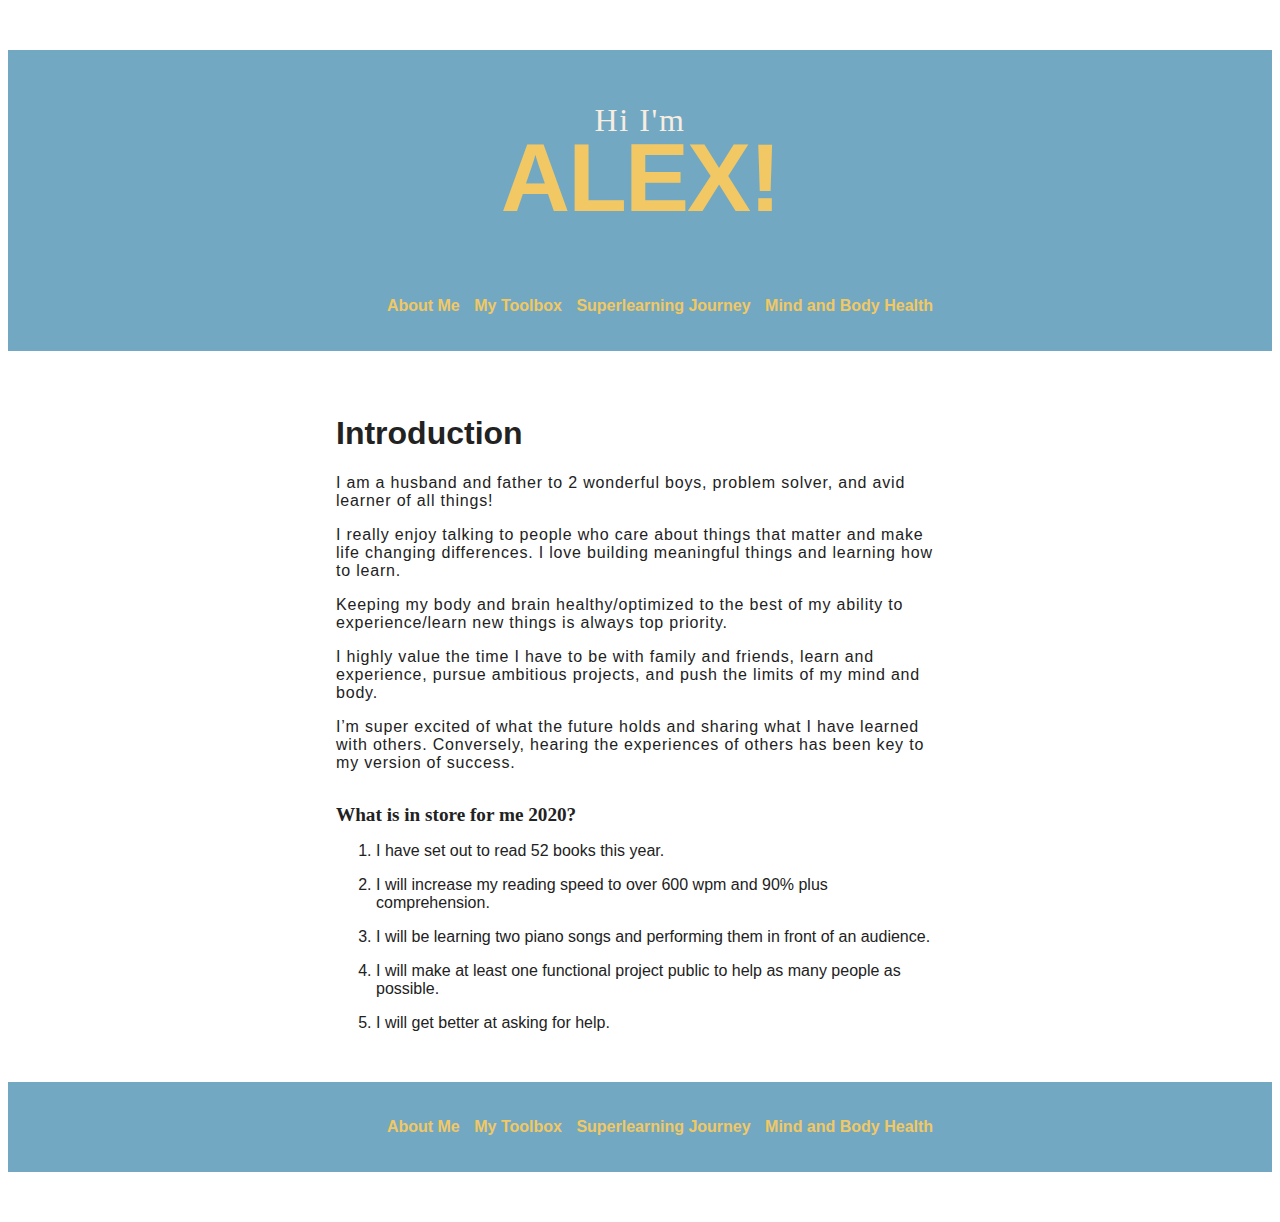
<file: about-me/index.html>
<!DOCTYPE html>
<html>
<head>
<link rel="stylesheet" type="text/css" href="aboutme.css">
</head>
<body>

<header class='content-footer'>
  <p class='masthead-intro'>Hi I'm</p>
  <h1 class='masthead-heading'>Alex!</h1>
  <ul class="social">
      <li><a class="css-is-deranged" href="index.html">About Me</a></li>
      <li><a class="css-is-deranged" href="tools/index.html">My Toolbox</a></li>
      <li><a class="css-is-deranged" href="superlearning/index.html">Superlearning Journey</a></li>
      <li><a class="css-is-deranged" href="mind-body/index.html">Mind and Body Health</a></li>
  </ul>
</header>

<section class="introduction-section">
  <h1 class="code-line" data-line-start=0 data-line-end=1 ><a id="Introduction_0"></a>Introduction</h1>
  <p class="has-line-data" data-line-start="1" data-line-end="2">I am a husband and father to 2 wonderful boys, problem solver, and avid learner of all things!</p>
  <p class="has-line-data" data-line-start="3" data-line-end="4">I really enjoy talking to people who care about things that matter and make life changing differences. I love building meaningful things and learning how to learn.</p>
  <p class="has-line-data" data-line-start="5" data-line-end="6">Keeping my body and brain healthy/optimized to the best of my ability to experience/learn new things is always top priority.</p>
  <p class="has-line-data" data-line-start="7" data-line-end="8">I highly value the time I have to be with family and friends, learn and experience, pursue ambitious projects, and push the limits of my mind and body.</p>
  <p class="has-line-data" data-line-start="9" data-line-end="10">I’m super excited of what the future holds and sharing what I have learned with others. Conversely, hearing the experiences of others has been key to my version of success.</p>
</section>

<section class="location-section">
<h2 class="code-line" data-line-start=26 data-line-end=27 ><a id="What_is_in_store_for_me_2020_26"></a>What is in store for me 2020?</h2>
    <ol>
    <li class="has-line-data" data-line-start="27" data-line-end="29">
    <p class="has-line-data" data-line-start="27" data-line-end="28">I have set out to read 52 books this year.</p>
    </li>
    <li class="has-line-data" data-line-start="29" data-line-end="31">
    <p class="has-line-data" data-line-start="29" data-line-end="30">I will increase my reading speed to over 600 wpm and 90% plus comprehension.</p>
    </li>
    <li class="has-line-data" data-line-start="31" data-line-end="33">
    <p class="has-line-data" data-line-start="31" data-line-end="32">I will be learning two piano songs and performing them in front of an audience.</p>
    </li>
    <li class="has-line-data" data-line-start="33" data-line-end="35">
    <p class="has-line-data" data-line-start="33" data-line-end="34">I will make at least one functional project public to help as many people as possible.</p>
    </li>
    <li class="has-line-data" data-line-start="35" data-line-end="37">
    <p class="has-line-data" data-line-start="35" data-line-end="36">I will get better at asking for help.</p>
    </li>
    </ol>
</section>
<!-- <section class="questions-section">
    <h1>More About Me</h1>
    <h2>What are your favorite hobbies?</h2>
    <p>My favorite hobby is building things on the internet like ecommerce sites and email marketing campaigns.</p>
    <h2>What's your dream job?</h2>
    <p>My dream job is similar to my current job except I would like to be building software instead of buildings.</p>
    <h2>Where do you live?</h2>
    <p>I live on a rural acreage, but I'm close to Ottawa and Montreal.</p>
    <h2>What is in store for me 2020.</h2>
    <p>I have set out to read 52 books this year.</p>
    <p>I will increase my reading speed to over 600 wpm and 90% plus comprehension.</p>
    <p>Learn two piano songs and perform them in front of an audience.</p>
    <p>Make at least one functional project public to help as many people as possible.</p>
    <p>Getter better at asking for help.</p>
</section> -->

<footer class="content-footer">
    <p> </p>
    <ul class="social">
        <li><a class="css-is-deranged" href="index.html">About Me</a></li>
        <li><a class="css-is-deranged" href="tools/index.html">My Toolbox</a></li>
        <li><a class="css-is-deranged" href="superlearning/index.html">Superlearning Journey</a></li>
        <li><a class="css-is-deranged" href="mind-body/index.html">Mind and Body Health</a></li>
    </ul>

</footer>

</body>
</html>
</file>
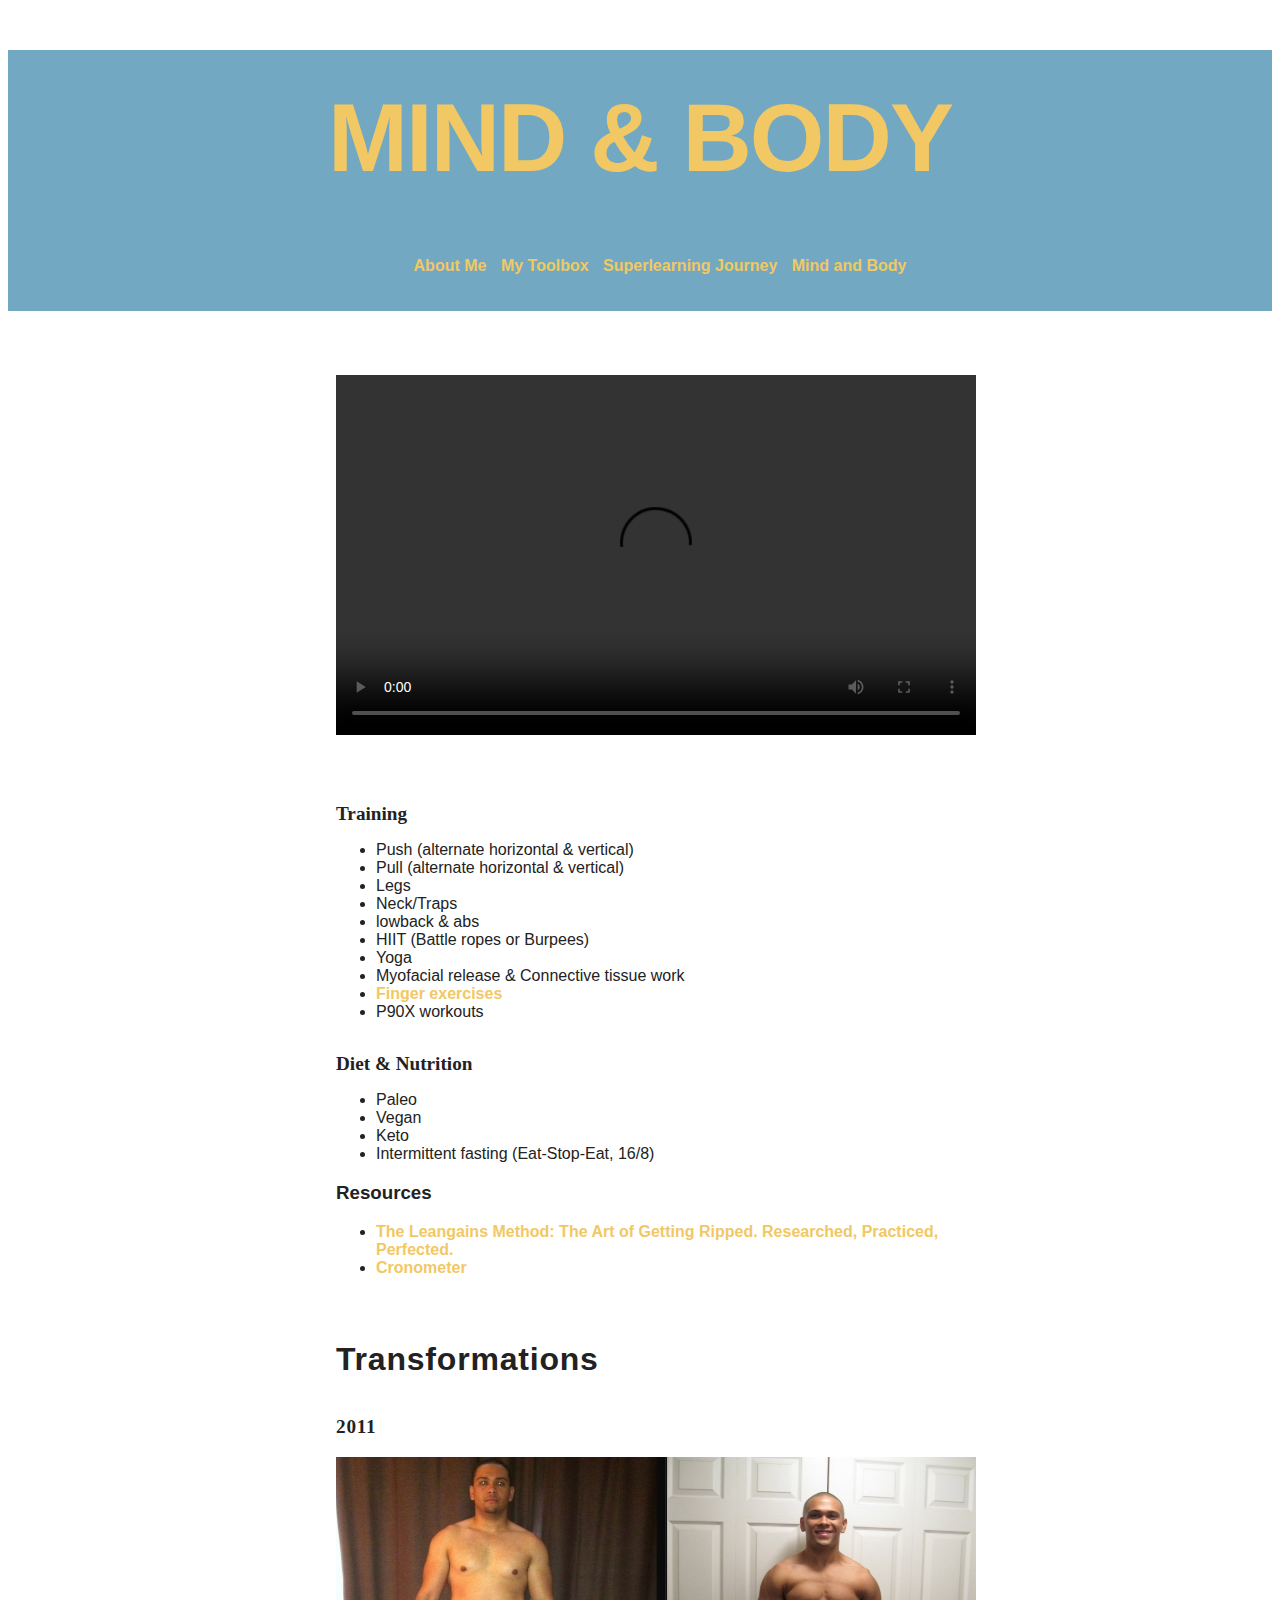
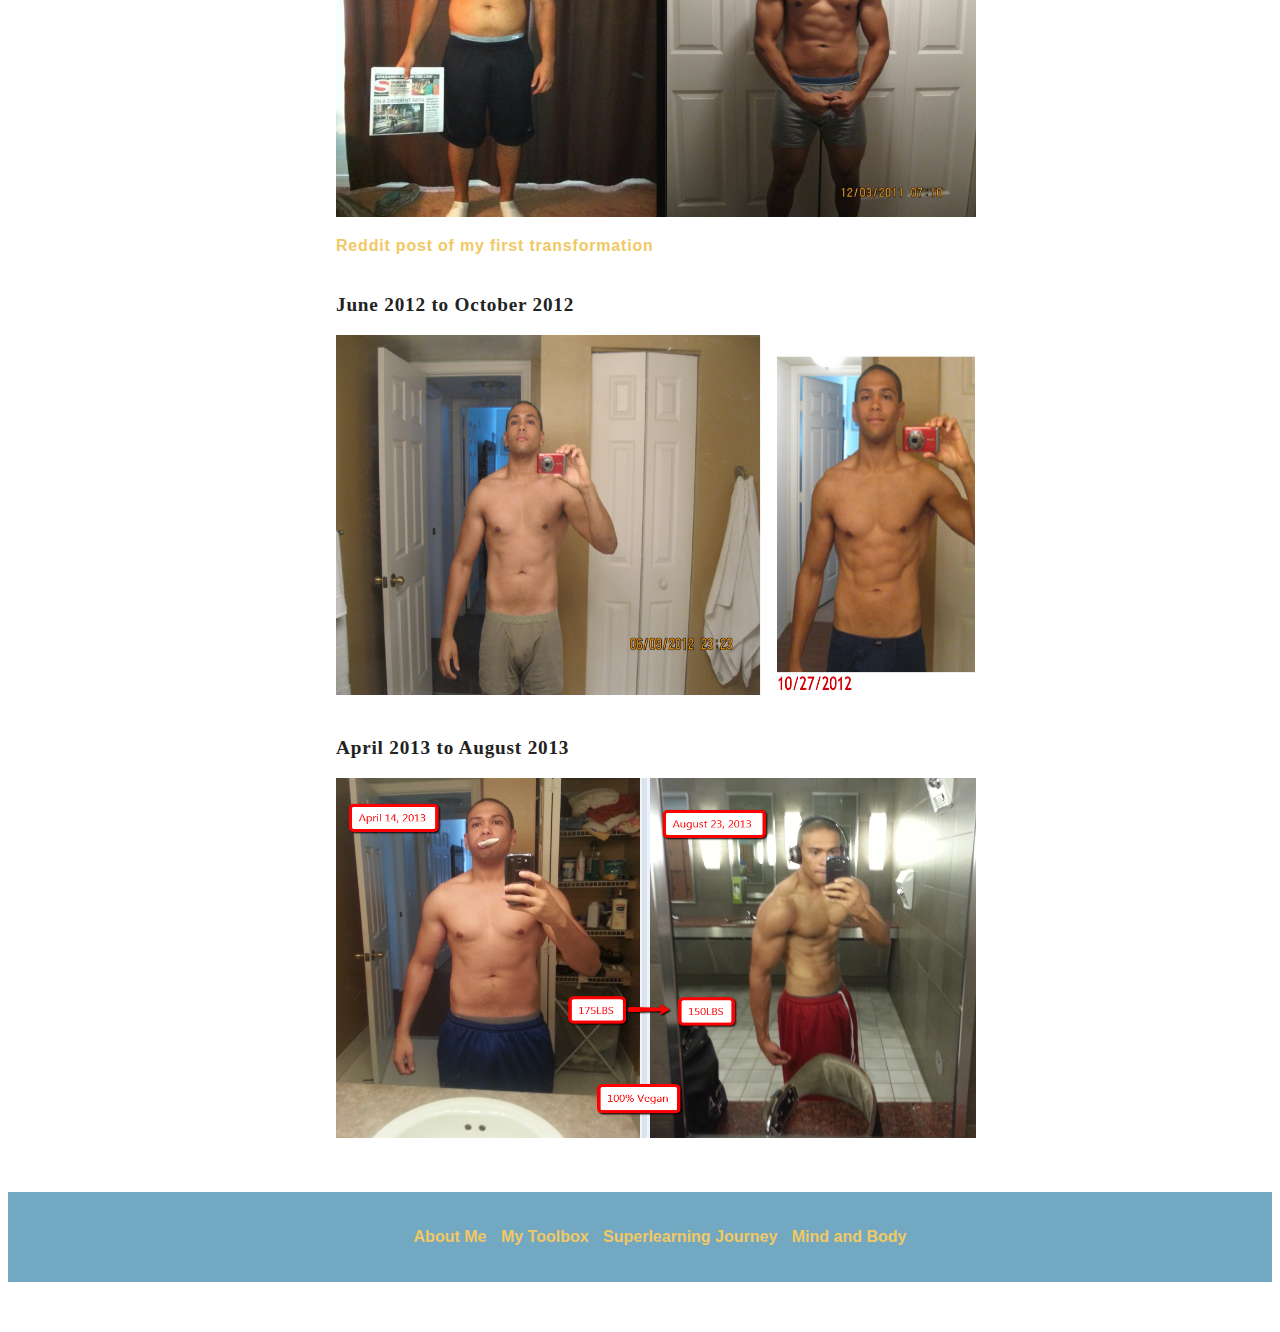
<file: about-me/mind-body/index.html>
<!DOCTYPE html>
<html>
<head>
<link rel="stylesheet" type="text/css" href="../aboutme.css">
</head>
<body>

<header class='content-footer'>
  <p class='masthead-intro'></p>
  <h1 class='masthead-heading'>Mind & Body</h1>
<ul class="social">
    <li><a class="css-is-deranged" href="../index.html">About Me</a></li>
    <li><a class="css-is-deranged" href="../tools/index.html">My Toolbox</a></li>
    <li><a class="css-is-deranged" href="../superlearning/index.html">Superlearning Journey</a></li>
    <li><a class="css-is-deranged" href="index.html">Mind and Body</a></li>
</ul>
</header>

<section class="introduction-section">
    <h1> </h1>

    <video width="640" height="360" controls>
      <source src="https://alexsvideos.s3.amazonaws.com/WhatBeastsDo.mp4" type="video/mp4">
    </video>

    <p> </p>
    <p> </p>
    <p> </p>
    <p> </p>
    <p> </p>
</section>
<section class="location-section">
    <h1> </h1>
      <p> </p>
      <p> </p>
      <p> </p>
      <p> </p>
      <p> </p>
</section>

<section class="location-section">
<h2 class="code-line" data-line-start=0 data-line-end=1 ><a id="Training_0"></a>Training</h2>
<ul>
<li class="has-line-data" data-line-start="2" data-line-end="3">Push (alternate horizontal &amp; vertical)</li>
<li class="has-line-data" data-line-start="3" data-line-end="4">Pull (alternate horizontal &amp; vertical)</li>
<li class="has-line-data" data-line-start="4" data-line-end="5">Legs</li>
<li class="has-line-data" data-line-start="5" data-line-end="6">Neck/Traps</li>
<li class="has-line-data" data-line-start="6" data-line-end="7">lowback &amp; abs</li>
<li class="has-line-data" data-line-start="7" data-line-end="8">HIIT (Battle ropes or Burpees)</li>
<li class="has-line-data" data-line-start="8" data-line-end="9">Yoga</li>
<li class="has-line-data" data-line-start="9" data-line-end="10">Myofacial release &amp; Connective tissue work</li>
<li class="has-line-data" data-line-start="10" data-line-end="11"><a href="https://www.youtube.com/watch?v=H6y0D_8kRoU" title="Finger exercises">Finger exercises</a></li>
<li class="has-line-data" data-line-start="11" data-line-end="13">P90X workouts</li>
</ul>
</section>

<section class="location-section">
<h2 class="code-line" data-line-start=13 data-line-end=14 ><a id="Diet__Nutrition_13"></a>Diet &amp; Nutrition</h2>
<ul>
<li class="has-line-data" data-line-start="15" data-line-end="16">Paleo</li>
<li class="has-line-data" data-line-start="16" data-line-end="17">Vegan</li>
<li class="has-line-data" data-line-start="17" data-line-end="18">Keto</li>
<li class="has-line-data" data-line-start="18" data-line-end="20">Intermittent fasting (Eat-Stop-Eat, 16/8)</li>
</ul>
<h3 class="code-line" data-line-start=20 data-line-end=21 ><a id="Resources_20"></a>Resources</h3>
<ul>
<li class="has-line-data" data-line-start="22" data-line-end="23"><a href="https://www.amazon.com/Leangains-Method-Researched-Practiced-Perfected-ebook/dp/B07G3GFLTX" title="Leangains">The Leangains Method: The Art of Getting Ripped. Researched, Practiced, Perfected.</a></li>
<li class="has-line-data" data-line-start="23" data-line-end="24"><a href="https://cronometer.com" title="cronometer">Cronometer</a></li>
</ul>
</section>

<section class="questions-section">
    <h1> Transformations </h1>
    <p>  </p>

    <h2> 2011 </h2>
    <p> <p> <img class="img-fluid d-block pb-4 mx-auto rounded" src="images/2011_Transformation.png" width="640" height="360"> </p> </p>
    <p class="has-line-data" data-line-start="0" data-line-end="1"><a href="https://www.reddit.com/r/Fitness/comments/nh0qr/my_12_week_transformationfinally_done/">Reddit post of my first transformation</a></p>

    <h2> June 2012 to October 2012 </h2>
    <p> <img class="img-fluid d-block pb-4 mx-auto rounded" src="images/June_to_October_2012_Transformation.png" width="640" height="360"> </p>

    <h2> April 2013 to August 2013 </h2>
    <p> <img class="img-fluid d-block pb-4 mx-auto rounded" src="images/April_to_August_2013_Transformation.png" width="640" height="360"> </p>

</section>

<footer class="content-footer">
    <p> </p>
    <ul class="social">
        <li><a class="css-is-deranged" href="../index.html">About Me</a></li>
        <li><a class="css-is-deranged" href="../tools/index.html">My Toolbox</a></li>
        <li><a class="css-is-deranged" href="../superlearning/index.html">Superlearning Journey</a></li>
        <li><a class="css-is-deranged" href="index.html">Mind and Body</a></li>
    </ul>

</footer>

</body>
</html>
</file>
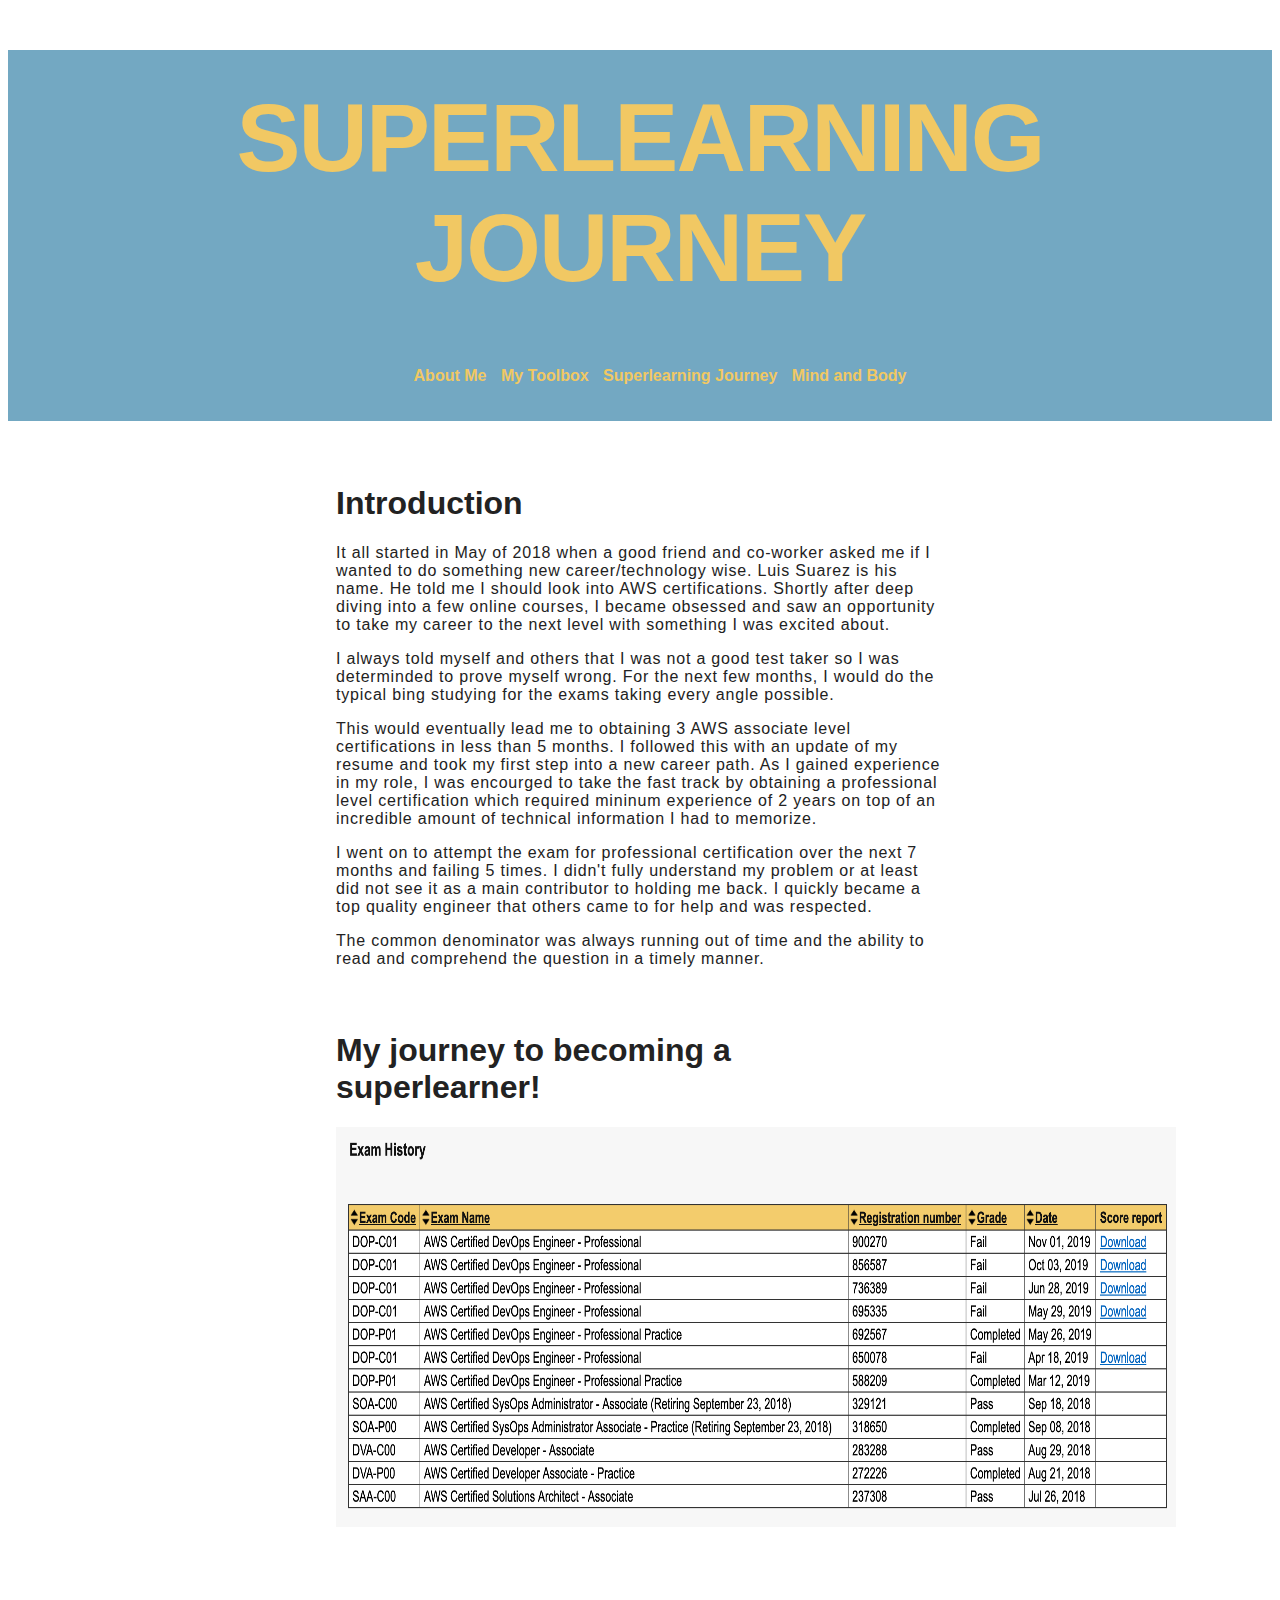
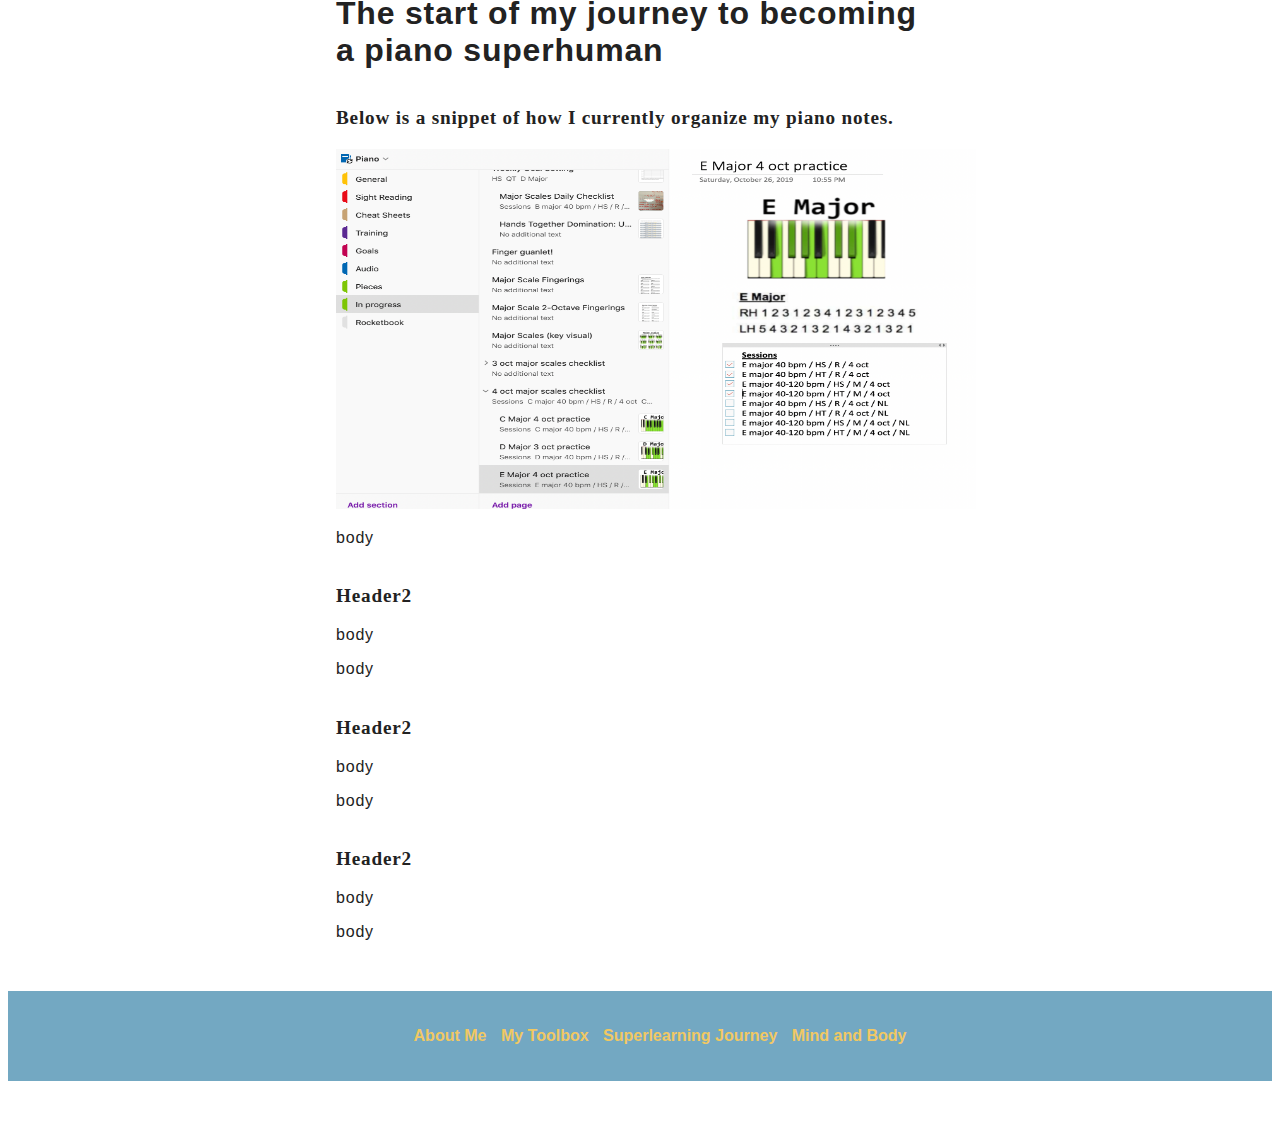
<file: about-me/superlearning/index.html>
<!DOCTYPE html>
<html>
<head>
<link rel="stylesheet" type="text/css" href="../aboutme.css">
</head>
<body>

<header class='content-footer'>
  <p class='masthead-intro'></p>
  <h1 class='masthead-heading'>Superlearning Journey</h1>
  <ul class="social">
      <li><a class="css-is-deranged" href="../index.html">About Me</a></li>
      <li><a class="css-is-deranged" href="../tools/index.html">My Toolbox</a></li>
      <li><a class="css-is-deranged" href="index.html">Superlearning Journey</a></li>
      <li><a class="css-is-deranged" href="../mind-body/index.html">Mind and Body</a></li>
  </ul>
</header>

<section class="introduction-section">
    <h1>Introduction</h1>
    <p> It all started in May of 2018 when a good friend and co-worker asked me if I wanted to do something new career/technology wise. Luis Suarez is his name. He told me I should look into AWS certifications. Shortly after deep diving into a few online courses, I became obsessed and saw an opportunity to take my career to the next level with something I was excited about.</p>
    <p> I always told myself and others that I was not a good test taker so I was determinded to prove myself wrong. For the next few months, I would do the typical bing studying for the exams taking every angle possible. </p>
    <p> This would eventually lead me to obtaining 3 AWS associate level certifications in less than 5 months. I followed this with an update of my resume and took my first step into a new career path. As I gained experience in my role, I was encourged to take the fast track by obtaining a professional level certification which required mininum experience of 2 years on top of an incredible amount of technical information I had to memorize.</p>
    <p> I went on to attempt the exam for professional certification over the next 7 months and failing 5 times. I didn't fully understand my problem or at least did not see it as a main contributor to holding me back. I quickly became a top quality engineer that others came to for help and was respected.</p>
    <p> The common denominator was always running out of time and the ability to read and comprehend the question in a timely manner.</p>
</section>

<section class="location-section">
    <h1>My journey to becoming a superlearner!</h1>
      <p>  </p>
      <p> <img class="img-fluid d-block pb-4 mx-auto rounded" src="images/aws_exam_history.png" width="840" height="400"> </p>
      <p> </p>
      <p> </p>
      <p> </p>
</section>

<section class="questions-section">
    <h1>The start of my journey to becoming a piano superhuman</h1>

    <h2> Below is a snippet of how I currently organize my piano notes. </h2>
    <p> <img class="img-fluid d-block pb-4 mx-auto rounded" src="images/onenote_snip.png" width="640" height="360"> </p>
    <p> body </p>

    <h2> Header2 </h2>
    <p> body </p>
    <p> body </p>

    <h2> Header2 </h2>
    <p> body </p>
    <p> body </p>

    <h2> Header2 </h2>
    <p> body </p>
    <p> body </p>

</section>

<footer class="content-footer">
    <p> </p>
    <ul class="social">
        <li><a class="css-is-deranged" href="../index.html">About Me</a></li>
        <li><a class="css-is-deranged" href="../tools/index.html">My Toolbox</a></li>
        <li><a class="css-is-deranged" href="index.html">Superlearning Journey</a></li>
        <li><a class="css-is-deranged" href="../mind-body/index.html">Mind and Body</a></li>
    </ul>

</footer>

</body>
</html>
</file>
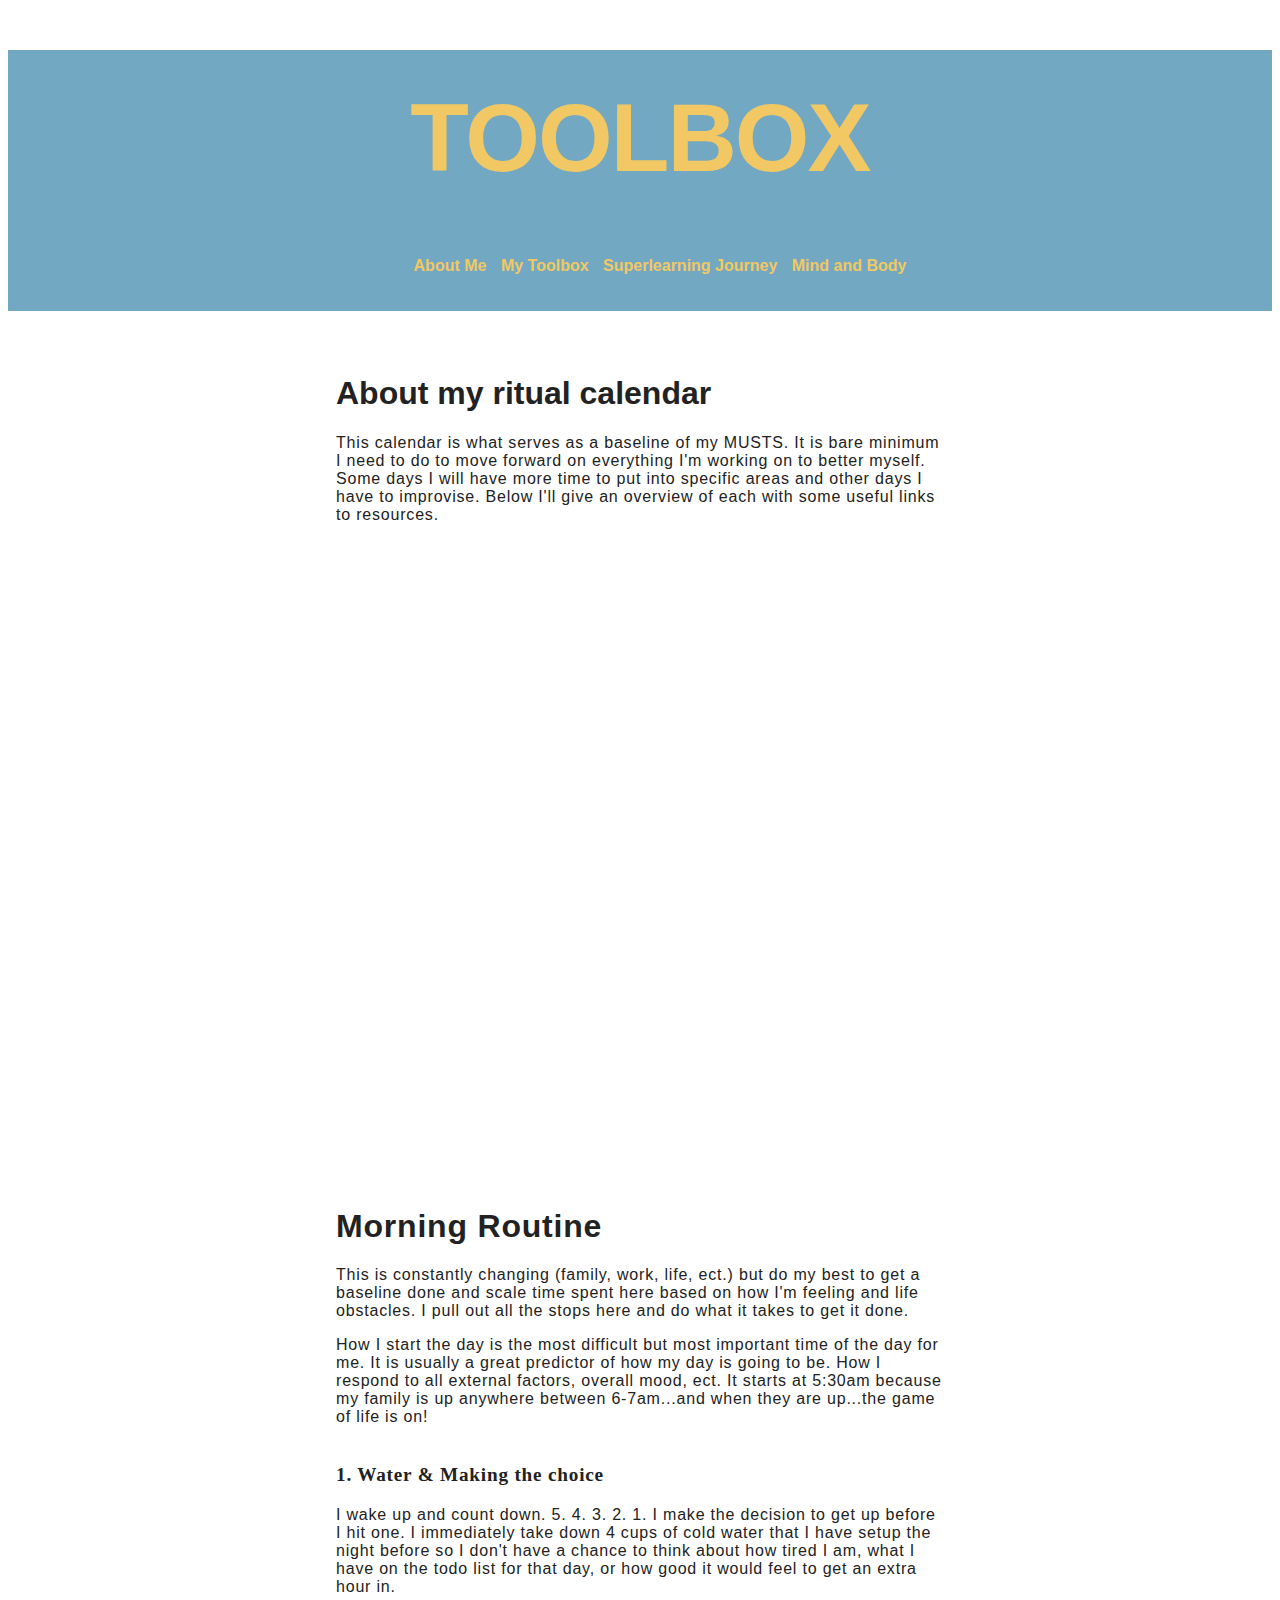
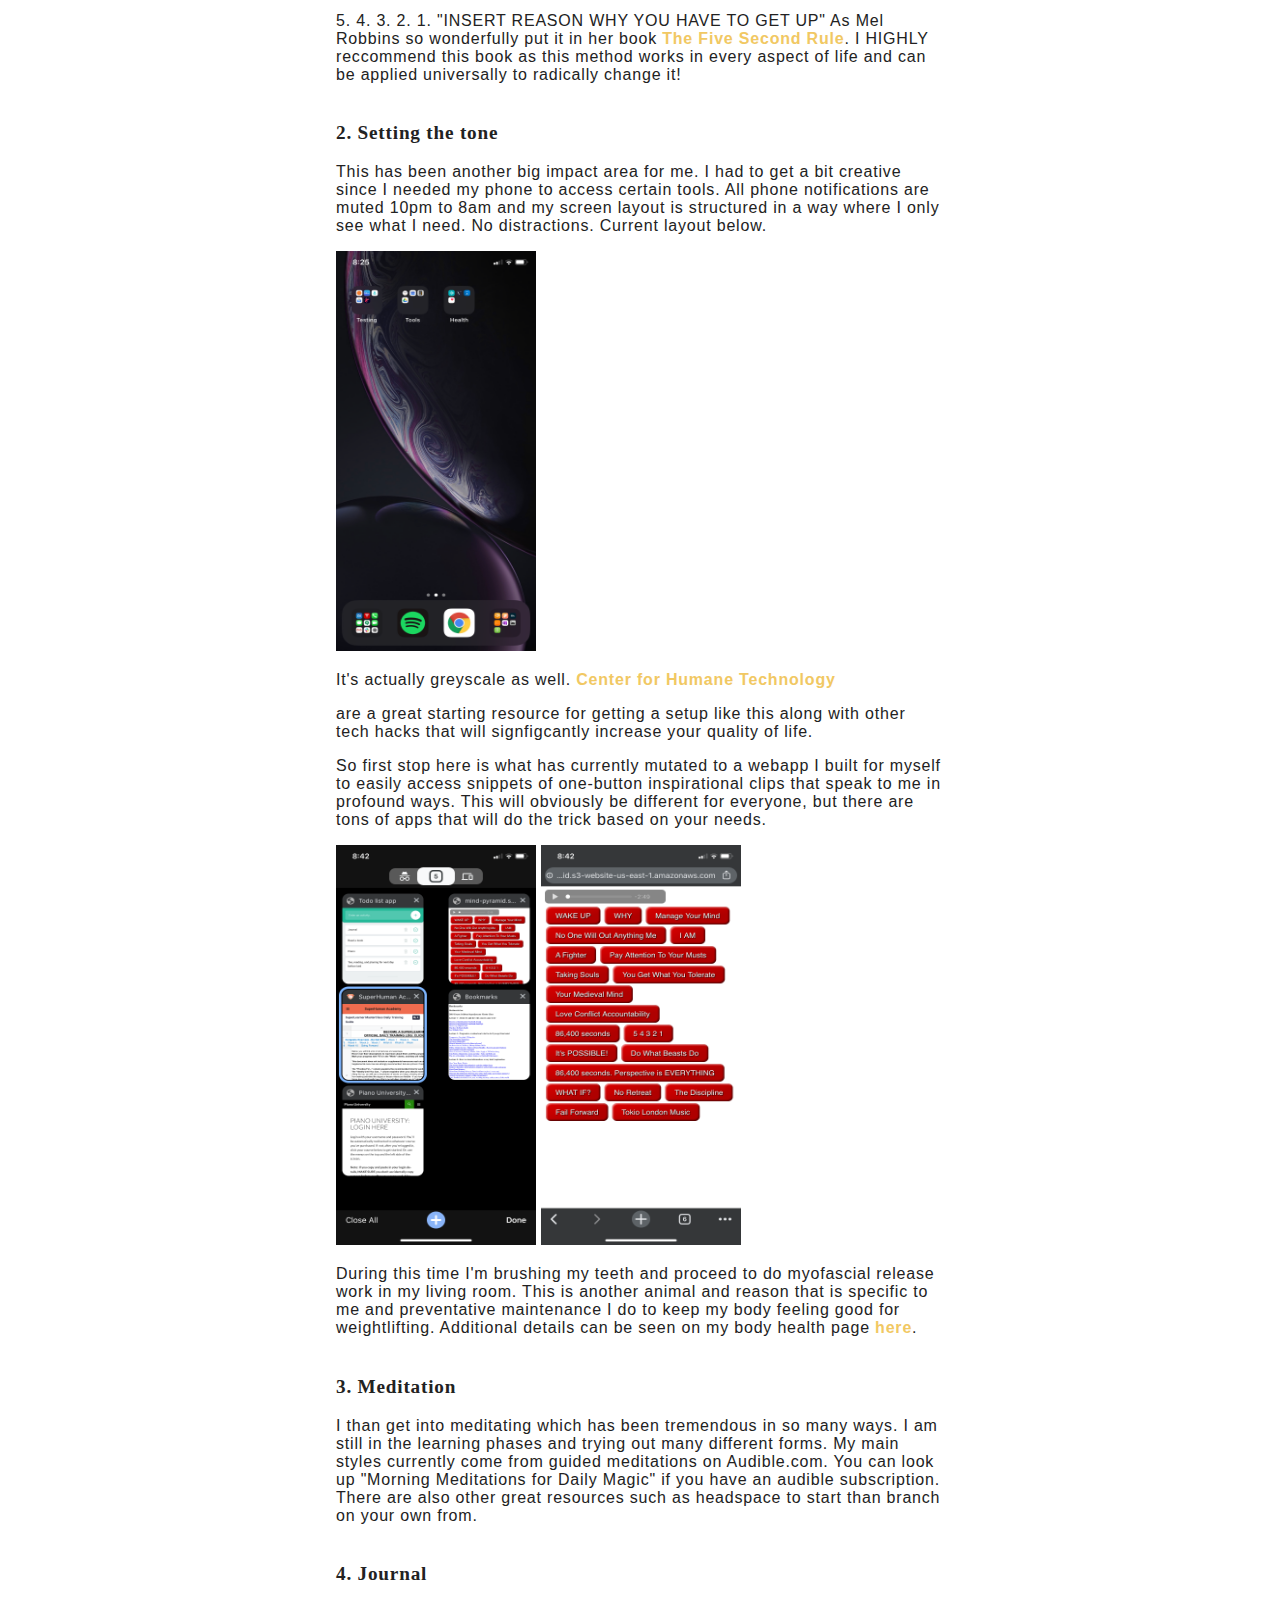
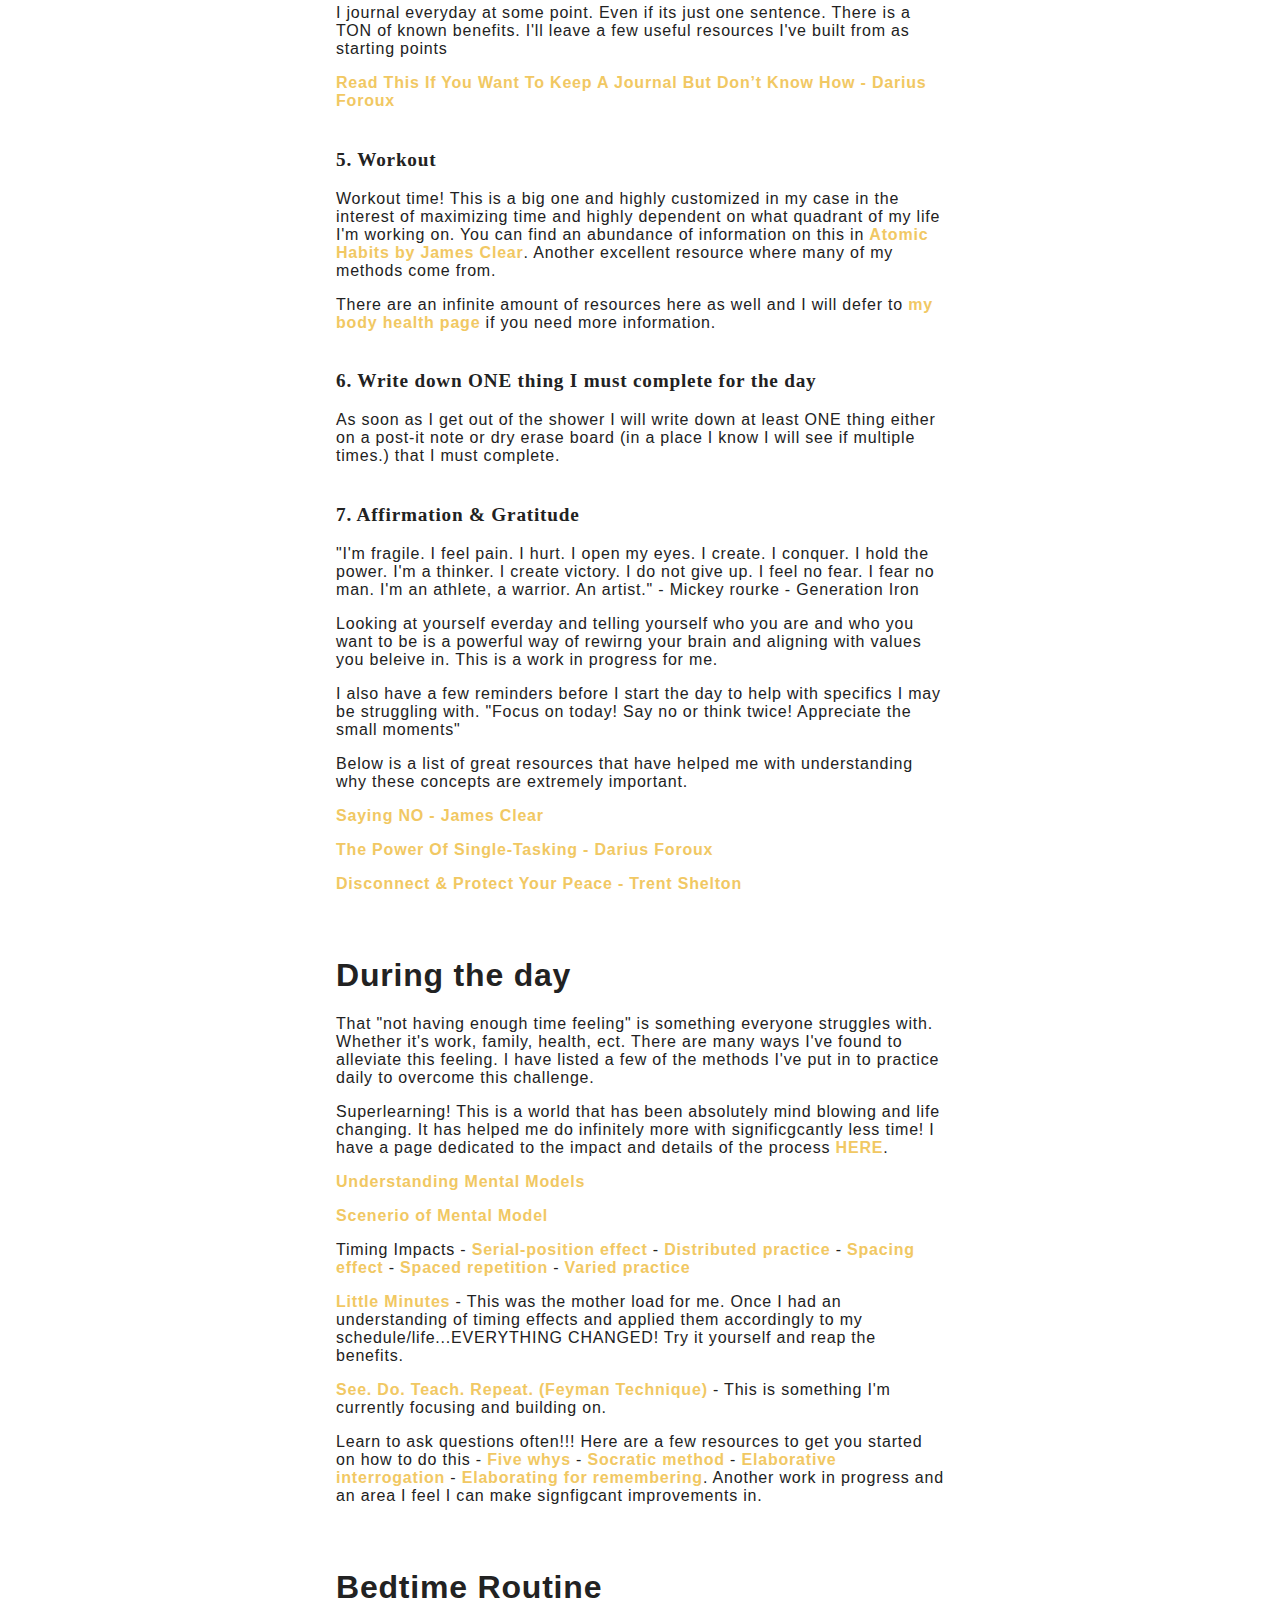
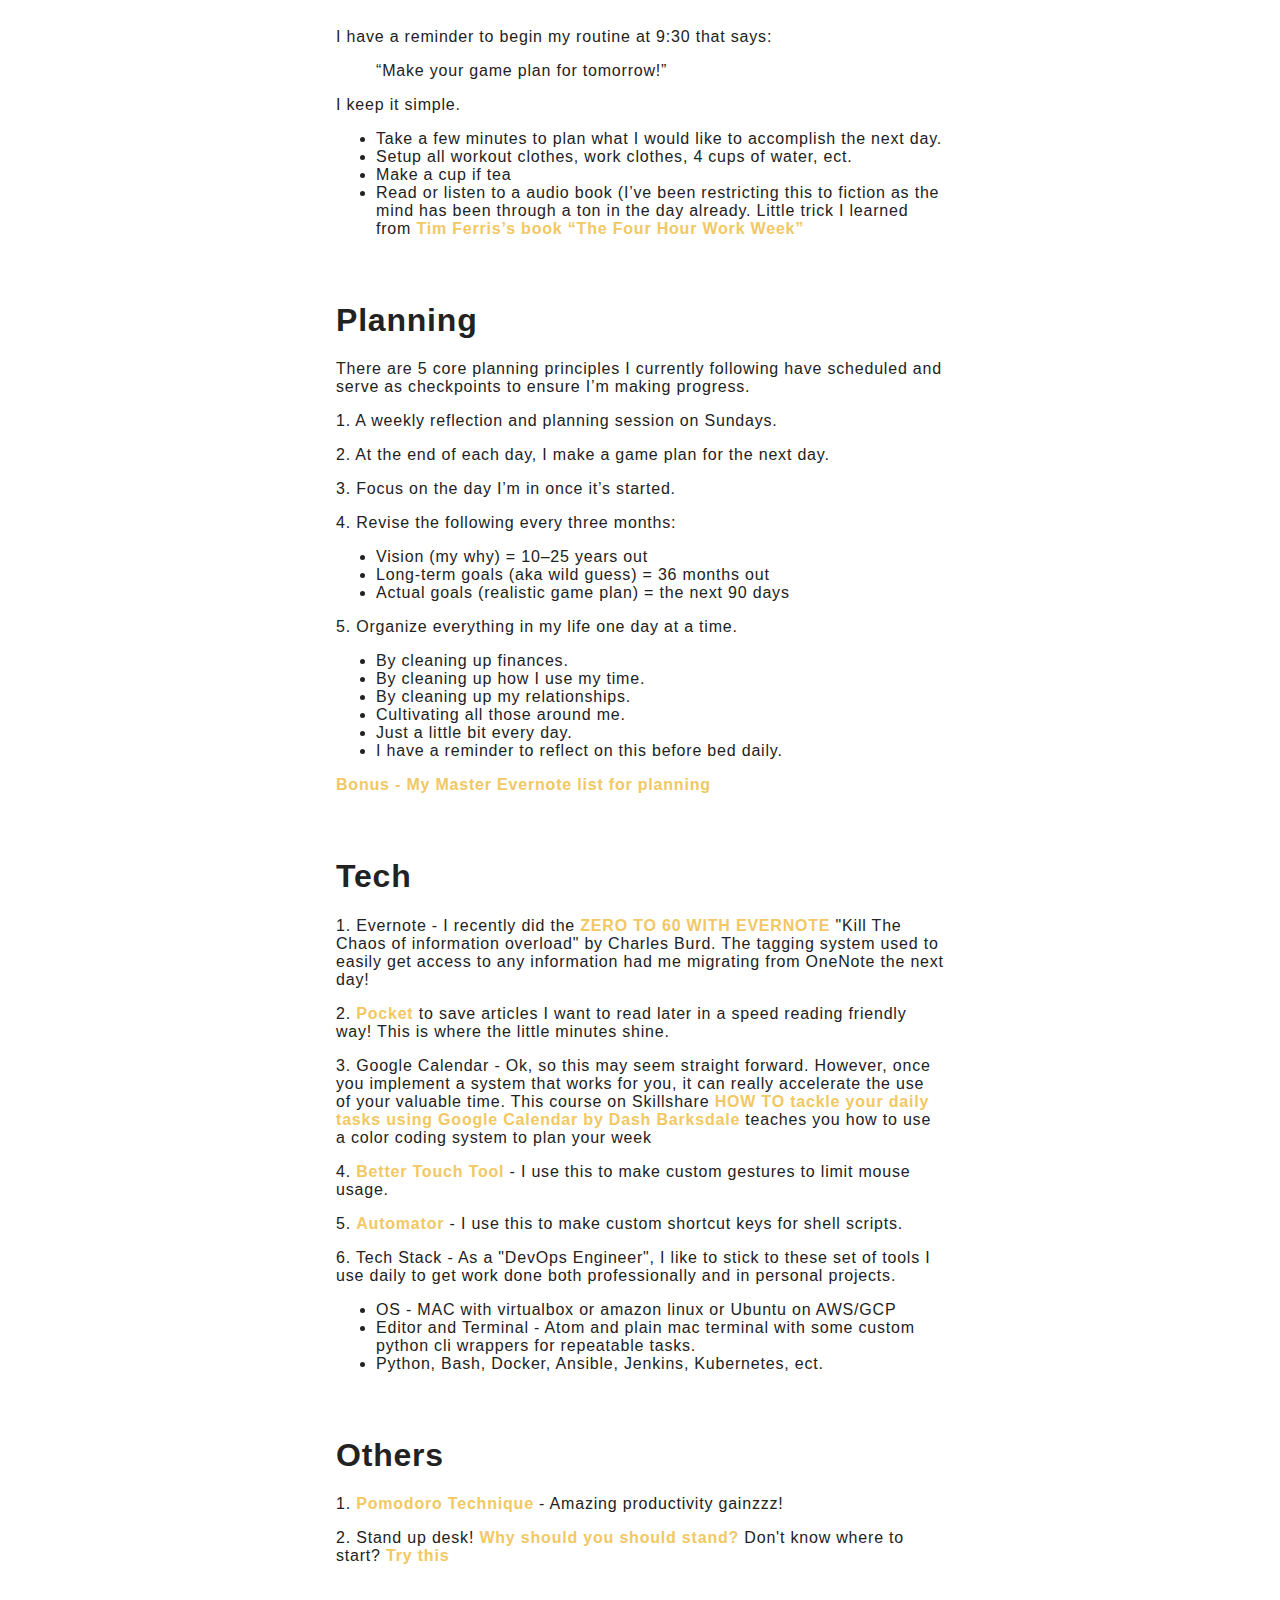
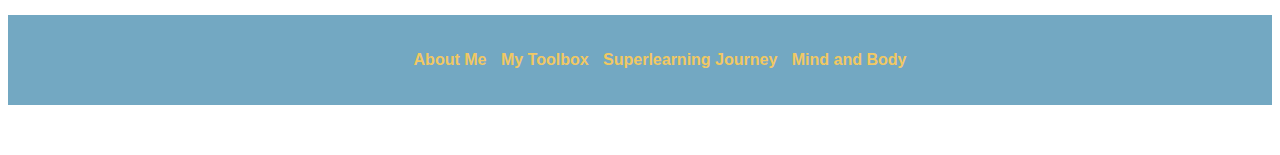
<file: about-me/tools/index.html>
<!DOCTYPE html>
<html>
<head>
<link rel="stylesheet" type="text/css" href="../aboutme.css">
</head>
<body>

<header class='content-footer'>
  <p class='masthead-intro'></p>
  <h1 class='masthead-heading'>Toolbox</h1>
  <ul class="social">
      <li><a class="css-is-deranged" href="../index.html">About Me</a></li>
      <li><a class="css-is-deranged" href="index.html">My Toolbox</a></li>
      <li><a class="css-is-deranged" href="../superlearning/index.html">Superlearning Journey</a></li>
      <li><a class="css-is-deranged" href="../mind-body/index.html">Mind and Body</a></li>
  </ul>
</header>

<section class="introduction-section">
    <h1> About my ritual calendar </h1>
    <p> This calendar is what serves as a baseline of my MUSTS. It is bare minimum I need to do to move forward on everything I'm working on to better myself. Some days I will have more time to put into specific areas and other days I have to improvise. Below I'll give an overview of each with some useful links to resources. </p>

    <iframe src="https://calendar.google.com/calendar/embed?src=4ip6sbncqva60ltne18u2s3rr8%40group.calendar.google.com&ctz=America%2FNew_York" style="border: 0" width="800" height="600" frameborder="0" scrolling="no"></iframe>

</section>

<section class="location-section">
    <h1> </h1>
      <p> </p>

</section>

<section class="questions-section">
    <h1> Morning Routine </h1>
    <p> This is constantly changing (family, work, life, ect.) but do my best to get a baseline done and scale time spent here based on how I'm feeling and life obstacles. I pull out all the stops here and do what it takes to get it done. </p>
    <p> How I start the day is the most difficult but most important time of the day for me. It is usually a great predictor of how my day is going to be. How I respond to all external factors, overall mood, ect. It starts at 5:30am because my family is up anywhere between 6-7am...and when they are up...the game of life is on! </p>

    <h2> 1. Water & Making the choice </h2>
    <p> I wake up and count down. 5.  4.  3.  2.  1. I make the decision to get up before I hit one. I immediately take down 4 cups of cold water that I have setup the night before so I don't have a chance to think about how tired I am, what I have on the todo list for that day, or how good it would feel to get an extra hour in. </p>
    <p> 5. 4. 3. 2. 1. "INSERT REASON WHY YOU HAVE TO GET UP" As Mel Robbins so wonderfully put it in her book <a class="css-is-deranged" href="https://www.amazon.com/Second-Rule-Transform-Confidence-Everyday/dp/B06W9M3QDJ/ref=sr_1_2?crid=9FTZXOOOW50P&dchild=1&keywords=mel+robbins+5+second+rule+book&qid=1586026368&sprefix=mel+robbins%2Caps%2C175&sr=8-2">The Five Second Rule</a>. I HIGHLY reccommend this book as this method works in every aspect of life and can be applied universally to radically change it! </p>

    <h2> 2. Setting the tone </h2>
    <p> This has been another big impact area for me. I had to get a bit creative since I needed my phone to access certain tools. All phone notifications are muted 10pm to 8am and my screen layout is structured in a way where I only see what I need. No distractions. Current layout below. </p>
    <p> <img class="img-fluid d-block pb-4 mx-auto rounded" src="images/phone_home_screenshot.png" width="200" height="400"> </p>
    <p> It's actually greyscale as well. <a class="css-is-deranged" href="https://humanetech.com/resources/take-control/">Center for Humane Technology</a> </p>are a great starting resource for getting a setup like this along with other tech hacks that will signfigcantly increase your quality of life.
    <p> So first stop here is what has currently mutated to a webapp I built for myself to easily access snippets of one-button inspirational clips that speak to me in profound ways. This will obviously be different for everyone, but there are tons of apps that will do the trick based on your needs.</p>
    <p> <img class="img-fluid d-block pb-4 mx-auto rounded" src="images/chrome_tabs_screenshot.png" width="200" height="400"> <img class="img-fluid d-block pb-4 mx-auto rounded" src="images/mood_buttons_screenshot.png" width="200" height="400"> </p>
    <p> During this time I'm brushing my teeth and proceed to do myofascial release work in my living room. This is another animal and reason that is specific to me and preventative maintenance I do to keep my body feeling good for weightlifting. Additional details can be seen on my body health page <a class="css-is-deranged" href="../mind-body/index.html">here</a>. </p>

    <h2> 3. Meditation </h2>
    <p> I than get into meditating which has been tremendous in so many ways. I am still in the learning phases and trying out many different forms. My main styles currently come from guided meditations on Audible.com. You can look up "Morning Meditations for Daily Magic" if you have an audible subscription. There are also other great resources such as headspace to start than branch on your own from. </p>

    <h2> 4. Journal </h2>
    <p> I journal everyday at some point. Even if its just one sentence. There is a TON of known benefits. I'll leave a few useful resources I've built from as starting points </p>
    <p> <a class="css-is-deranged" href="https://dariusforoux.com/how-to-journal/">Read This If You Want To Keep A Journal But Don’t Know How - Darius Foroux</a>

    <h2> 5. Workout </h2>
    <p> Workout time! This is a big one and highly customized in my case in the interest of maximizing time and highly dependent on what quadrant of my life I'm working on. You can find an abundance of information on this in <a class="css-is-deranged" href="https://jamesclear.com/">Atomic Habits by James Clear</a>. Another excellent resource where many of my methods come from. </p>
    <p> There are an infinite amount of resources here as well and I will defer to <a class="css-is-deranged" href="../mind-body/index.html">my body health page</a> if you need more information. </p>

    <h2> 6. Write down ONE thing I must complete for the day </h2>
    <p> As soon as I get out of the shower I will write down at least ONE thing either on a post-it note or dry erase board (in a place I know I will see if multiple times.) that I must complete. </p>

    <h2> 7. Affirmation & Gratitude </h2>
    <p> "I'm fragile. I feel pain. I hurt. I open my eyes. I create. I conquer. I hold the power. I'm a thinker. I create victory. I do not give up. I feel no fear. I fear no man. I'm an athlete, a warrior. An artist." - Mickey rourke - Generation Iron</p>
    <p> Looking at yourself everday and telling yourself who you are and who you want to be is a powerful way of rewirng your brain and aligning with values you beleive in. This is a work in progress for me.</p>

    <p> I also have a few reminders before I start the day to help with specifics I may be struggling with. "Focus on today! Say no or think twice! Appreciate the small moments" </p>
    <p> Below is a list of great resources that have helped me with understanding why these concepts are extremely important. </p>
    <p> <a class="css-is-deranged" href="https://jamesclear.com/saying-no">Saying NO - James Clear</a>
    <p> <a class="css-is-deranged" href="https://medium.com/darius-foroux/the-power-of-single-tasking-b8a08e8b1084">The Power Of Single-Tasking - Darius Foroux</a>
    <p> <a class="css-is-deranged" href="https://www.youtube.com/watch?v=Y33fjaeO2Kk">Disconnect & Protect Your Peace - Trent Shelton</a>

    <h1> During the day </h1>
    <p> That "not having enough time feeling" is something everyone struggles with. Whether it's work, family, health, ect. There are many ways I've found to alleviate this feeling. I have listed a few of the methods I've put in to practice daily to overcome this challenge.</p>
    <p> Superlearning! This is a world that has been absolutely mind blowing and life changing. It has helped me do infinitely more with significgcantly less time! I have a page dedicated to the impact and details of the process <a class="css-is-deranged" href="../superlearning/index.html">HERE</a>.
    <p> <a class="css-is-deranged" href="https://jamesclear.com/feynman-mental-models">Understanding Mental Models</a>
    <p> <a class="css-is-deranged" href="https://lifehacker.com/the-power-of-mental-models-how-flight-32-avoided-disas-1765022753">Scenerio of Mental Model</a>
    <p> Timing Impacts - <a class="css-is-deranged" href="https://en.wikipedia.org/wiki/Serial-position_effect">Serial-position effect</a> - <a class="css-is-deranged" href="https://en.wikipedia.org/wiki/Distributed_practice">Distributed practice</a> - <a class="css-is-deranged" href="https://en.wikipedia.org/wiki/Spacing_effect">Spacing effect</a> - <a class="css-is-deranged" href="https://en.wikipedia.org/wiki/Spaced_repetition">Spaced repetition</a> - <a class="css-is-deranged" href="https://en.wikipedia.org/wiki/Varied_practice">Varied practice</a>
    <p> <a class="css-is-deranged" href="https://moneyminiblog.com/productivity/little-minutes/">Little Minutes</a> - This was the mother load for me. Once I had an understanding of timing effects and applied them accordingly to my schedule/life...EVERYTHING CHANGED! Try it yourself and reap the benefits.
    <p> <a class="css-is-deranged" href="https://www.youtube.com/watch?v=_f-qkGJBPts">See. Do. Teach. Repeat. (Feyman Technique)</a> - This is something I'm currently focusing and building on.
    <p> Learn to ask questions often!!! Here are a few resources to get you started on how to do this - <a class="css-is-deranged" href="https://en.wikipedia.org/wiki/Five_whys">Five whys</a> - <a class="css-is-deranged" href="https://en.wikipedia.org/wiki/Socratic_method">Socratic method</a> - <a class="css-is-deranged" href="https://en.wikipedia.org/wiki/Elaborative_interrogation">Elaborative interrogation</a> - <a class="css-is-deranged" href="http://www.mempowered.com/study/elaborating">Elaborating for remembering</a>. Another work in progress and an area I feel I can make signfigcant improvements in.

<h1 class="code-line" data-line-start=0 data-line-end=1 ><a id="Bedtime_Routine_0"></a>Bedtime Routine</h1>
<p class="has-line-data" data-line-start="1" data-line-end="2">I have a reminder to begin my routine at 9:30 that says:</p>
<blockquote>
<p class="has-line-data" data-line-start="3" data-line-end="10">“Make your game plan for tomorrow!”<br></p>
<p“Are you only thinking about how to solve problems and understanding how to leverage knowledge in the different parts of your life?”<br></p>
<p“Clean up your finances.”<br></p>
<p“Clean up how you use your time.”<br></p>
<p“Clean up your relationships.”<br></p>
<p“Cultivate.”<br></p>
<p“Just a little bit every day.”</p>
</blockquote>
<p class="has-line-data" data-line-start="11" data-line-end="12">I keep it simple.</p>
<ul>
<li class="has-line-data" data-line-start="12" data-line-end="13">Take a few minutes to plan what I would like to accomplish the next day.</li>
<li class="has-line-data" data-line-start="13" data-line-end="14">Setup all workout clothes, work clothes, 4 cups of water, ect.</li>
<li class="has-line-data" data-line-start="14" data-line-end="15">Make a cup if tea</li>
<li class="has-line-data" data-line-start="15" data-line-end="17">Read or listen to a audio book (I’ve been restricting this to fiction as the mind has been through a ton in the day already. Little trick I learned from <a href="https://www.amazon.com/4-Hour-Workweek-Expanded-Updated-Cutting-Edge-ebook/dp/B002WE46UW/ref=sr_1_1?crid=1DH0W9Z9P4ZKB&amp;dchild=1&amp;keywords=four+hour+work+week&amp;qid=1588388070&amp;sprefix=four+hour%2Caps%2C451&amp;sr=8-1">Tim Ferris’s book “The Four Hour Work Week”</a></li>
</ul>

<h1 class="code-line" data-line-start=0 data-line-end=1 ><a id="Planning_0"></a>Planning</h1>
<p class="has-line-data" data-line-start="1" data-line-end="2">There are 5 core planning principles I currently following have scheduled and serve as checkpoints to ensure I’m making progress.</p>
<p class="has-line-data" data-line-start="3" data-line-end="4">1. A weekly reflection and planning session on Sundays.</p>
<p class="has-line-data" data-line-start="5" data-line-end="6">2. At the end of each day, I make a game plan for the next day.</p>
<p class="has-line-data" data-line-start="7" data-line-end="8">3. Focus on the day I’m in once it’s started.</p>
<p class="has-line-data" data-line-start="9" data-line-end="10">4. Revise the following every three months:</p>
<ul>
<li class="has-line-data" data-line-start="10" data-line-end="11">Vision (my why) = 10–25 years out</li>
<li class="has-line-data" data-line-start="11" data-line-end="12">Long-term goals (aka wild guess) = 36 months out</li>
<li class="has-line-data" data-line-start="12" data-line-end="14">Actual goals (realistic game plan) = the next 90 days</li>
</ul>
<p class="has-line-data" data-line-start="14" data-line-end="15">5. Organize everything in my life one day at a time.</p>
<ul>
<li class="has-line-data" data-line-start="15" data-line-end="16">By cleaning up finances.</li>
<li class="has-line-data" data-line-start="16" data-line-end="17">By cleaning up how I use my time.</li>
<li class="has-line-data" data-line-start="17" data-line-end="18">By cleaning up my relationships.</li>
<li class="has-line-data" data-line-start="18" data-line-end="19">Cultivating all those around me.</li>
<li class="has-line-data" data-line-start="19" data-line-end="20">Just a little bit every day.</li>
<li class="has-line-data" data-line-start="20" data-line-end="22">I have a reminder to reflect on this before bed daily.</li>
</ul>
<p class="has-line-data" data-line-start="22" data-line-end="23"><strong><a href="https://www.evernote.com/l/ALdSAVdozHVN3JFHuUNBirfeMWivBz9iA6A">Bonus - My Master Evernote list for planning</a></strong></p>

    <h1> Tech </h1>
    <p> 1. Evernote - I recently did the <a class="css-is-deranged" href="http://killthechaos.net/">ZERO TO 60 WITH EVERNOTE</a> "Kill The Chaos of information overload" by Charles Burd. The tagging system used to easily get access to any information had me migrating from OneNote the next day!</p>
    <p> 2. <a class="css-is-deranged" href="https://getpocket.com/">Pocket</a> to save articles I want to read later in a speed reading friendly way! This is where the little minutes shine.</p>
    <p> 3. Google Calendar - Ok, so this may seem straight forward. However, once you implement a system that works for you, it can really accelerate the use of your valuable time. This course on Skillshare <a class="css-is-deranged" href="https://www.skillshare.com/classes/HOW-TO-tackle-your-daily-tasks-using-GOOGLE-CALENDAR-and-iNotes/624785691/projects?via=search-layout-grid">HOW TO tackle your daily tasks using Google Calendar by Dash Barksdale</a> teaches you how to use a color coding system to plan your week</p>
    <p> 4. <a class="css-is-deranged" href="https://folivora.ai/">Better Touch Tool</a> - I use this to make custom gestures to limit mouse usage.</p>
    <p> 5. <a class="css-is-deranged" href="https://support.apple.com/guide/automator/welcome/mac">Automator</a> - I use this to make custom shortcut keys for shell scripts.</p>
    <p> 6. Tech Stack - As a "DevOps Engineer", I like to stick to these set of tools I use daily to get work done both professionally and in personal projects. </p>
    <ul>
    <li class="has-line-data">OS - MAC with virtualbox or amazon linux or Ubuntu on AWS/GCP </li>
    <li class="has-line-data">Editor and Terminal - Atom and plain mac terminal with some custom python cli wrappers for repeatable tasks.</li>
    <li class="has-line-data">Python, Bash, Docker, Ansible, Jenkins, Kubernetes, ect. </li>
    </ul>

    <h1> Others </h1>
    <p> 1. <a class="css-is-deranged" href="https://en.wikipedia.org/wiki/Pomodoro_Technique ">Pomodoro Technique</a> - Amazing productivity gainzzz! </p>
    <p> 2. Stand up desk! <a class="css-is-deranged" href="https://www.lifehack.org/articles/lifestyle/why-sitting-is-killing-you.html">Why should you should stand?</a> Don't know where to start? <a class="css-is-deranged" href="https://blog.jle.vi/post/66278853881/improving-on-the-22-ikea-standing-desk">Try this</a> </p>

</section>

<footer class="content-footer">
    <p> </p>
    <ul class="social">
        <li><a class="css-is-deranged" href="../index.html">About Me</a></li>
        <li><a class="css-is-deranged" href="index.html">My Toolbox</a></li>
        <li><a class="css-is-deranged" href="../superlearning/index.html">Superlearning Journey</a></li>
        <li><a class="css-is-deranged" href="../mind-body/index.html">Mind and Body</a></li>
    </ul>

</footer>

</body>
</html>
</file>
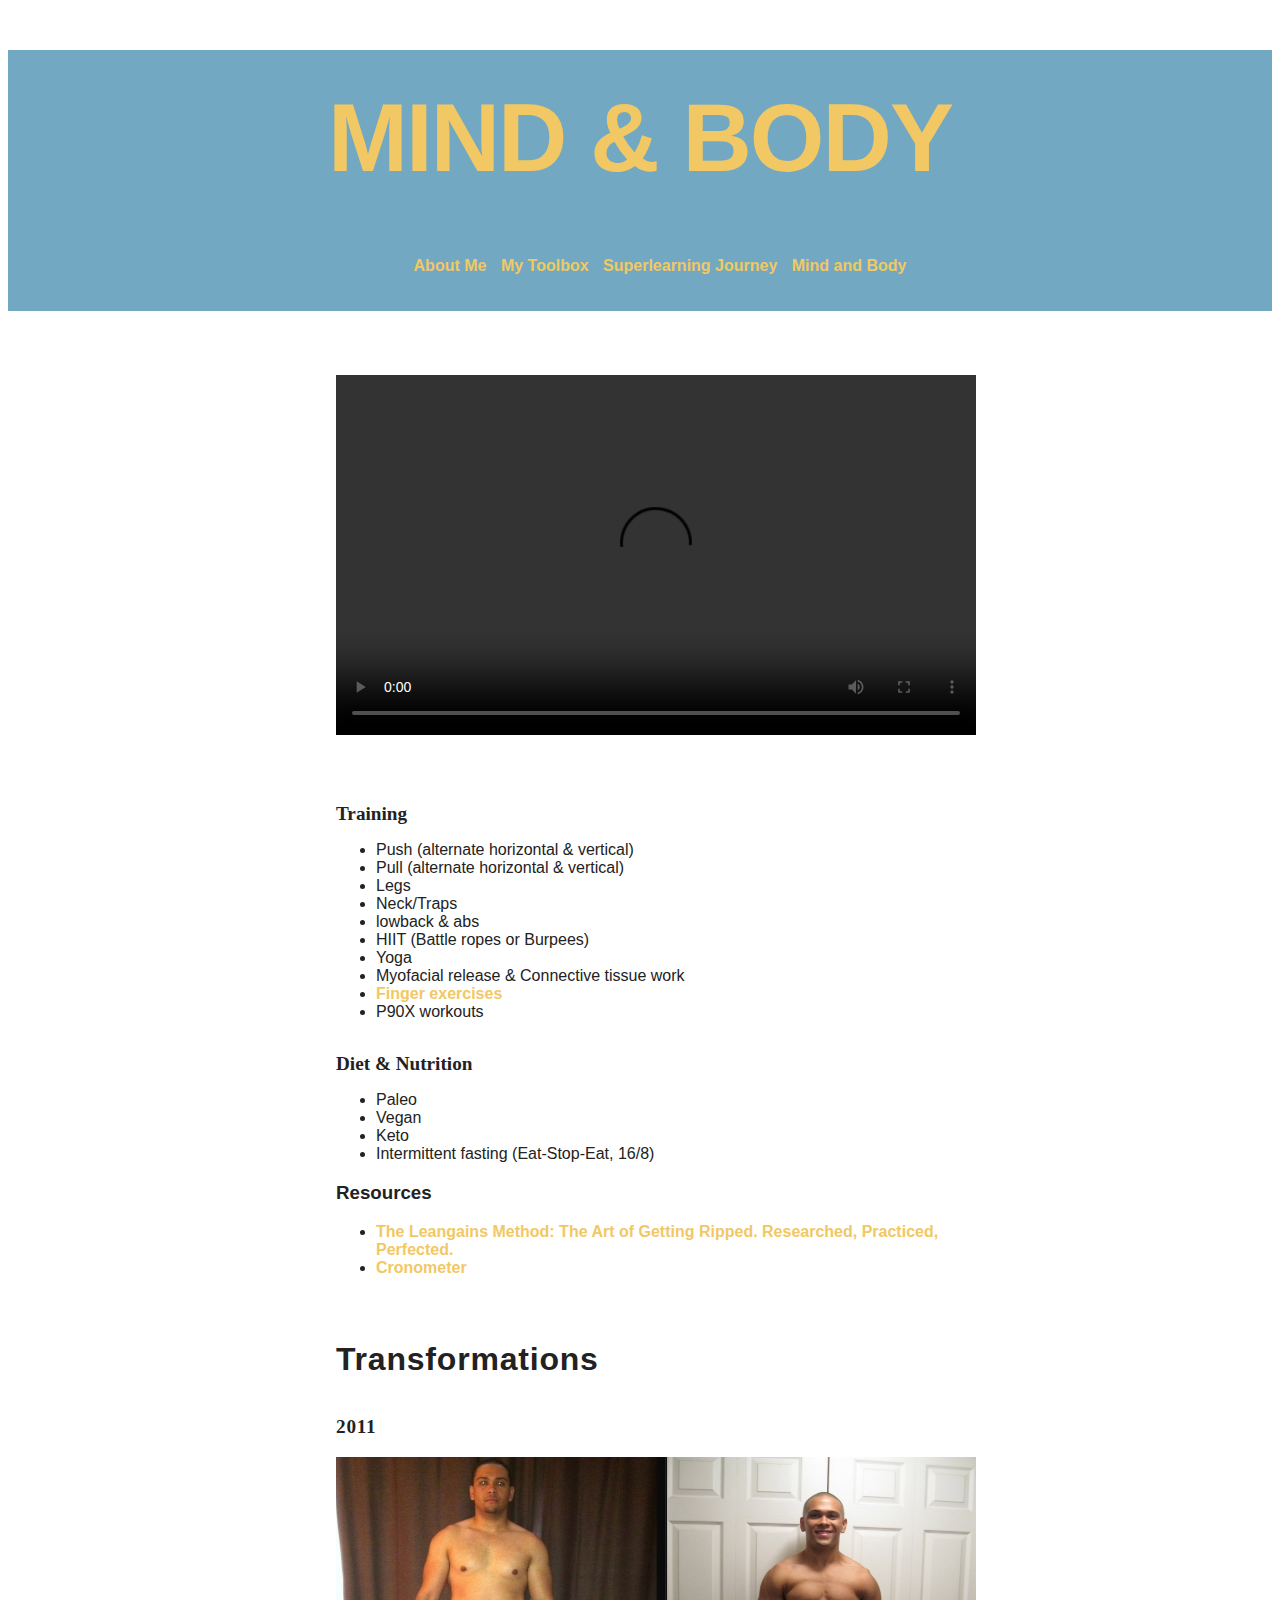
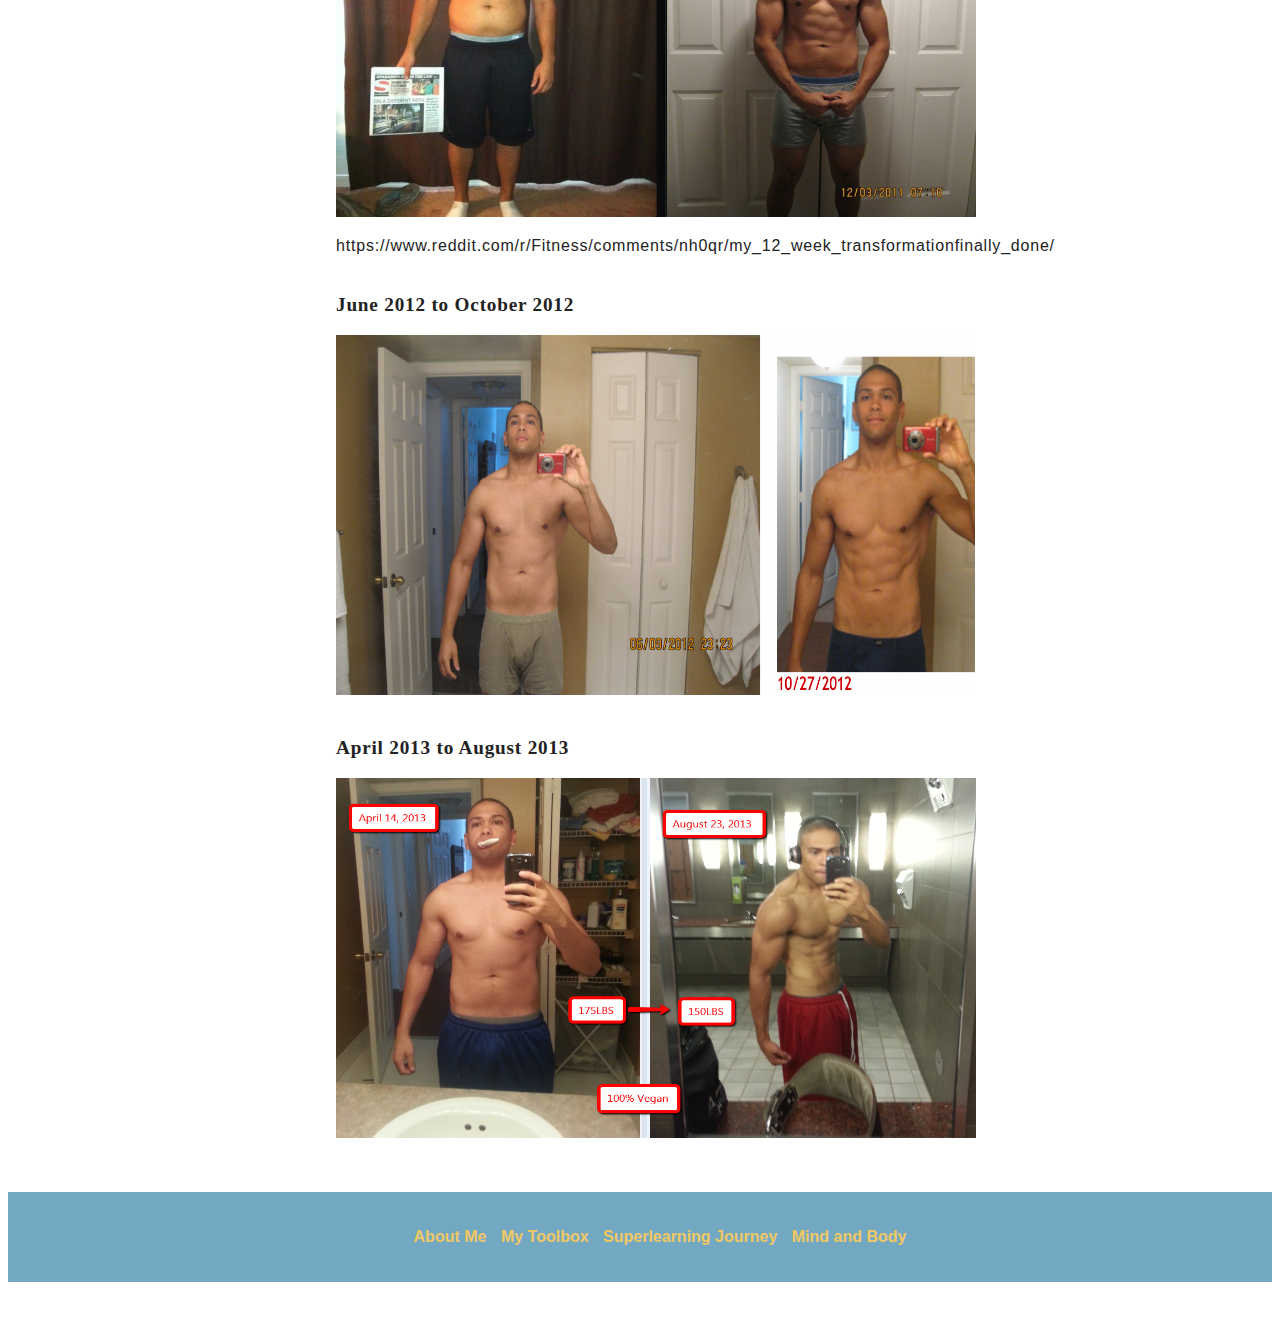
<file: dockerized/portfoliowebsite/static/about-me/mind-body/index.html>
<!DOCTYPE html>
<html>
<head>
<link rel="stylesheet" type="text/css" href="../aboutme.css">
</head>
<body>

<header class='content-footer'>
  <p class='masthead-intro'></p>
  <h1 class='masthead-heading'>Mind & Body</h1>
<ul class="social">
    <li><a class="css-is-deranged" href="../index.html">About Me</a></li>
    <li><a class="css-is-deranged" href="../tools/index.html">My Toolbox</a></li>
    <li><a class="css-is-deranged" href="../superlearning/index.html">Superlearning Journey</a></li>
    <li><a class="css-is-deranged" href="index.html">Mind and Body</a></li>
</ul>
</header>

<section class="introduction-section">
    <h1> </h1>

    <video width="640" height="360" controls>
      <source src="https://alexsvideos.s3.amazonaws.com/WhatBeastsDo.mp4" type="video/mp4">
    </video>

    <p> </p>
    <p> </p>
    <p> </p>
    <p> </p>
    <p> </p>
</section>
<section class="location-section">
    <h1> </h1>
      <p> </p>
      <p> </p>
      <p> </p>
      <p> </p>
      <p> </p>
</section>

<section class="location-section">
<h2 class="code-line" data-line-start=0 data-line-end=1 ><a id="Training_0"></a>Training</h2>
<ul>
<li class="has-line-data" data-line-start="2" data-line-end="3">Push (alternate horizontal &amp; vertical)</li>
<li class="has-line-data" data-line-start="3" data-line-end="4">Pull (alternate horizontal &amp; vertical)</li>
<li class="has-line-data" data-line-start="4" data-line-end="5">Legs</li>
<li class="has-line-data" data-line-start="5" data-line-end="6">Neck/Traps</li>
<li class="has-line-data" data-line-start="6" data-line-end="7">lowback &amp; abs</li>
<li class="has-line-data" data-line-start="7" data-line-end="8">HIIT (Battle ropes or Burpees)</li>
<li class="has-line-data" data-line-start="8" data-line-end="9">Yoga</li>
<li class="has-line-data" data-line-start="9" data-line-end="10">Myofacial release &amp; Connective tissue work</li>
<li class="has-line-data" data-line-start="10" data-line-end="11"><a href="https://www.youtube.com/watch?v=H6y0D_8kRoU" title="Finger exercises">Finger exercises</a></li>
<li class="has-line-data" data-line-start="11" data-line-end="13">P90X workouts</li>
</ul>
</section>

<section class="location-section">
<h2 class="code-line" data-line-start=13 data-line-end=14 ><a id="Diet__Nutrition_13"></a>Diet &amp; Nutrition</h2>
<ul>
<li class="has-line-data" data-line-start="15" data-line-end="16">Paleo</li>
<li class="has-line-data" data-line-start="16" data-line-end="17">Vegan</li>
<li class="has-line-data" data-line-start="17" data-line-end="18">Keto</li>
<li class="has-line-data" data-line-start="18" data-line-end="20">Intermittent fasting (Eat-Stop-Eat, 16/8)</li>
</ul>
<h3 class="code-line" data-line-start=20 data-line-end=21 ><a id="Resources_20"></a>Resources</h3>
<ul>
<li class="has-line-data" data-line-start="22" data-line-end="23"><a href="https://www.amazon.com/Leangains-Method-Researched-Practiced-Perfected-ebook/dp/B07G3GFLTX" title="Leangains">The Leangains Method: The Art of Getting Ripped. Researched, Practiced, Perfected.</a></li>
<li class="has-line-data" data-line-start="23" data-line-end="24"><a href="https://cronometer.com" title="cronometer">Cronometer</a></li>
</ul>
</section>

<section class="questions-section">
    <h1> Transformations </h1>
    <p>  </p>

    <h2> 2011 </h2>
    <p> <p> <img class="img-fluid d-block pb-4 mx-auto rounded" src="images/2011_Transformation.png" width="640" height="360"> </p> </p>
    <p> https://www.reddit.com/r/Fitness/comments/nh0qr/my_12_week_transformationfinally_done/ </p>

    <h2> June 2012 to October 2012 </h2>
    <p> <img class="img-fluid d-block pb-4 mx-auto rounded" src="images/June_to_October_2012_Transformation.png" width="640" height="360"> </p>

    <h2> April 2013 to August 2013 </h2>
    <p> <img class="img-fluid d-block pb-4 mx-auto rounded" src="images/April_to_August_2013_Transformation.png" width="640" height="360"> </p>

</section>

<footer class="content-footer">
    <p> </p>
    <ul class="social">
        <li><a class="css-is-deranged" href="../index.html">About Me</a></li>
        <li><a class="css-is-deranged" href="../tools/index.html">My Toolbox</a></li>
        <li><a class="css-is-deranged" href="../superlearning/index.html">Superlearning Journey</a></li>
        <li><a class="css-is-deranged" href="index.html">Mind and Body</a></li>
    </ul>

</footer>

</body>
</html>
</file>
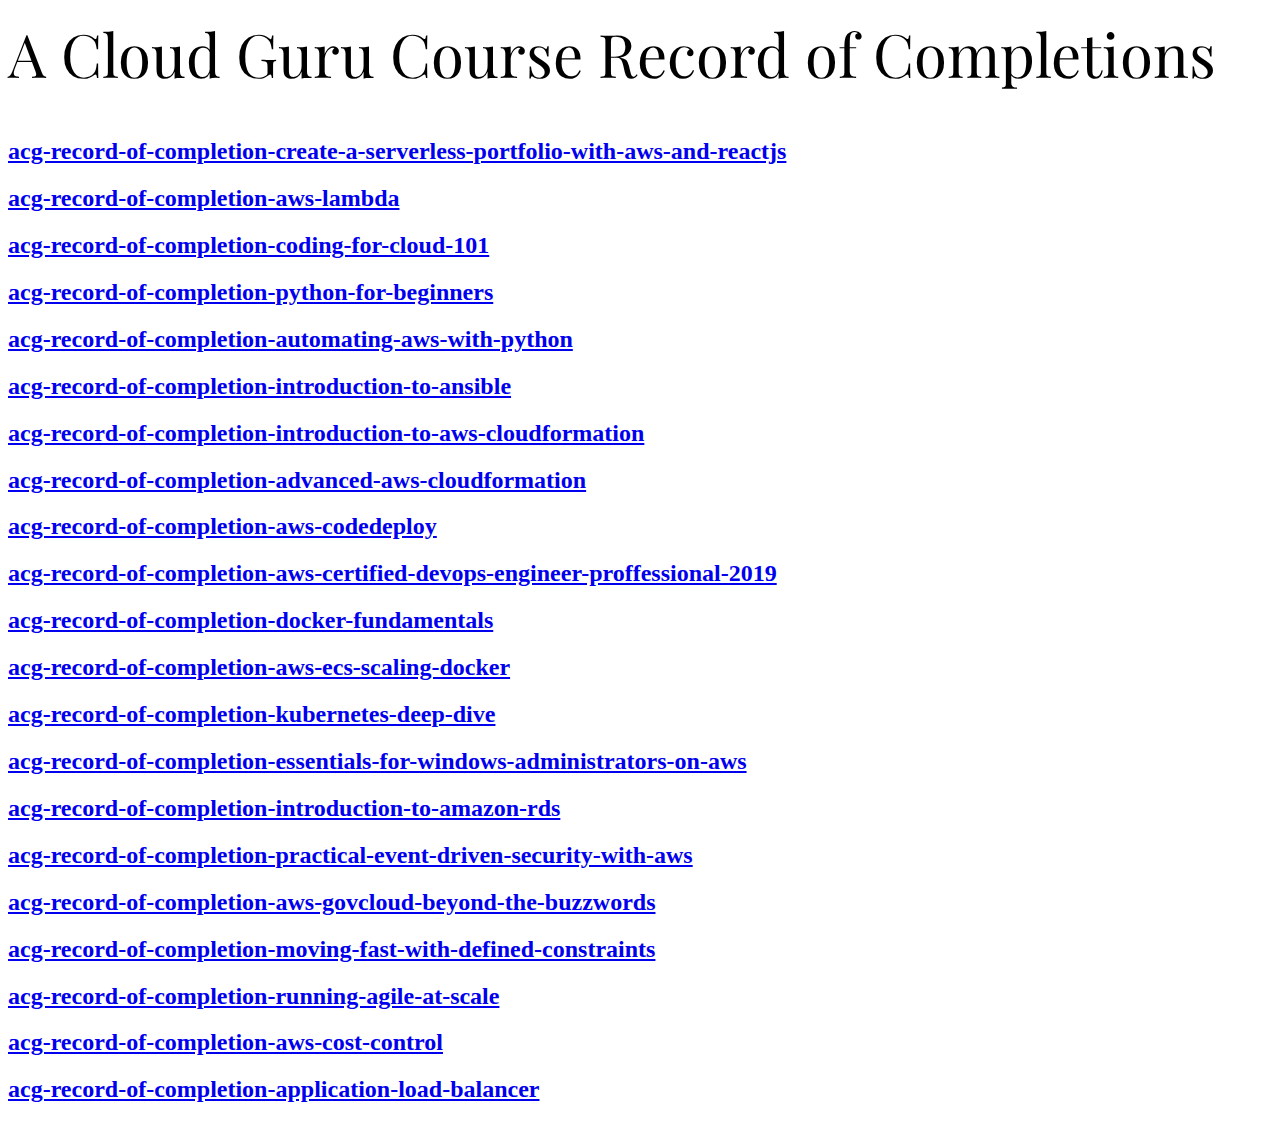
<file: dockerized/portfoliowebsite/static/blog/pages/acg-course-list.html>
<head>
  <link href='http://fonts.googleapis.com/css?family=Playfair+Display' rel='stylesheet' type='text/css'>
  <link href='http://fonts.googleapis.com/css?family=Muli' rel='stylesheet' type='text/css'>
  <meta name="google-signin-client_id" content="GOOGLE-CLIENT-ID-CHANGE-ME">
  <style>
    h1 {font: 400 60px/1.5 'Playfair Display', Georgia, serif;}
    p {font: 400 16px/1.6 'Muli', Verdana, Helvetica, sans-serif;}
  </style>
</head>



<body>
    <h1> A Cloud Guru Course Record of Completions </h1>

    <div class="row px-2">
      <div class="col mx-2 pt-5 px-5 mb-3 bg-info">
        <h2 class="mt-3">
          <b></b>
        </h2>
      </div>
    </div>

    <div class="row px-2">
      <div class="col mx-2 pt-5 px-5 mb-3 bg-info">
        <h2 class="mt-3">
          <a href="https://s3.amazonaws.com/alexander.pereyra.info/files/acg-record-of-completions/acg-record-of-completion-create-a-serverless-portfolio-with-aws-and-reactjs.pdf" target="_blank">
          <b>acg-record-of-completion-create-a-serverless-portfolio-with-aws-and-reactjs</b>
        </h2>
      </div>
    </div>

    <div class="row px-2">
      <div class="col mx-2 pt-5 px-5 mb-3 bg-info">
        <h2 class="mt-3">
          <a href="https://s3.amazonaws.com/alexander.pereyra.info/files/acg-record-of-completions/acg-record-of-completion-aws-lambda.pdf" target="_blank">
          <b>acg-record-of-completion-aws-lambda</b>
        </h2>
      </div>
    </div>

    <div class="row px-2">
      <div class="col mx-2 pt-5 px-5 mb-3 bg-info">
        <h2 class="mt-3">
          <a href="https://s3.amazonaws.com/alexander.pereyra.info/files/acg-record-of-completions/acg-record-of-completion-coding-for-cloud-101.pdf" target="_blank">
          <b>acg-record-of-completion-coding-for-cloud-101</b>
        </h2>
      </div>
    </div>

    <div class="row px-2">
      <div class="col mx-2 pt-5 px-5 mb-3 bg-info">
        <h2 class="mt-3">
          <a href="https://s3.amazonaws.com/alexander.pereyra.info/files/acg-record-of-completions/acg-record-of-completion-python-for-beginners.pdf" target="_blank">
          <b>acg-record-of-completion-python-for-beginners</b>
        </h2>
      </div>
    </div>

    <div class="row px-2">
      <div class="col mx-2 pt-5 px-5 mb-3 bg-info">
        <h2 class="mt-3">
          <a href="https://s3.amazonaws.com/alexander.pereyra.info/files/acg-record-of-completions/acg-record-of-completion-automating-aws-with-python.pdf" target="_blank">
          <b>acg-record-of-completion-automating-aws-with-python</b>
        </h2>
      </div>
    </div>

    <div class="row px-2">
      <div class="col mx-2 pt-5 px-5 mb-3 bg-info">
        <h2 class="mt-3">
          <a href="https://s3.amazonaws.com/alexander.pereyra.info/files/acg-record-of-completions/acg-record-of-completion-introduction-to-ansible.pdf" target="_blank">
          <b>acg-record-of-completion-introduction-to-ansible</b>
        </h2>
      </div>
    </div>

    <div class="row px-2">
      <div class="col mx-2 pt-5 px-5 mb-3 bg-info">
        <h2 class="mt-3">
          <a href="https://s3.amazonaws.com/alexander.pereyra.info/files/acg-record-of-completions/acg-record-of-completion-introduction-to-aws-cloudformation.pdf" target="_blank">
          <b>acg-record-of-completion-introduction-to-aws-cloudformation</b>
        </h2>
      </div>
    </div>

    <div class="row px-2">
      <div class="col mx-2 pt-5 px-5 mb-3 bg-info">
        <h2 class="mt-3">
          <a href="https://s3.amazonaws.com/alexander.pereyra.info/files/acg-record-of-completions/acg-record-of-completion-advanced-aws-cloudformation.pdf" target="_blank">
          <b>acg-record-of-completion-advanced-aws-cloudformation</b>
        </h2>
      </div>
    </div>

    <div class="row px-2">
      <div class="col mx-2 pt-5 px-5 mb-3 bg-info">
        <h2 class="mt-3">
          <a href="https://s3.amazonaws.com/alexander.pereyra.info/files/acg-record-of-completions/acg-record-of-completion-aws-codedeploy.pdf" target="_blank">
          <b>acg-record-of-completion-aws-codedeploy</b>
        </h2>
      </div>
    </div>

    <div class="row px-2">
      <div class="col mx-2 pt-5 px-5 mb-3 bg-info">
        <h2 class="mt-3">
          <a href="https://s3.amazonaws.com/alexander.pereyra.info/files/acg-record-of-completions/acg-record-of-completion-aws-certified-devops-engineer-proffessional-2019.pdf" target="_blank">
          <b>acg-record-of-completion-aws-certified-devops-engineer-proffessional-2019</b>
        </h2>
      </div>
    </div>

    <div class="row px-2">
      <div class="col mx-2 pt-5 px-5 mb-3 bg-info">
        <h2 class="mt-3">
          <a href="https://s3.amazonaws.com/alexander.pereyra.info/files/acg-record-of-completions/acg-record-of-completion-docker-fundamentals.pdf" target="_blank">
          <b>acg-record-of-completion-docker-fundamentals</b>
        </h2>
      </div>
    </div>

    <div class="row px-2">
      <div class="col mx-2 pt-5 px-5 mb-3 bg-info">
        <h2 class="mt-3">
          <a href="https://s3.amazonaws.com/alexander.pereyra.info/files/acg-record-of-completions/acg-record-of-completion-aws-ecs-scaling-docker.pdf" target="_blank">
          <b>acg-record-of-completion-aws-ecs-scaling-docker</b>
        </h2>
      </div>
    </div>

    <div class="row px-2">
      <div class="col mx-2 pt-5 px-5 mb-3 bg-info">
        <h2 class="mt-3">
          <a href="https://s3.amazonaws.com/alexander.pereyra.info/files/acg-record-of-completions/acg-record-of-completion-kubernetes-deep-dive.pdf" target="_blank">
          <b>acg-record-of-completion-kubernetes-deep-dive</b>
        </h2>
      </div>
    </div>

    <div class="row px-2">
      <div class="col mx-2 pt-5 px-5 mb-3 bg-info">
        <h2 class="mt-3">
          <a href="https://s3.amazonaws.com/alexander.pereyra.info/files/acg-record-of-completions/acg-record-of-completion-essentials-for-windows-administrators-on-aws.pdf" target="_blank">
          <b>acg-record-of-completion-essentials-for-windows-administrators-on-aws</b>
        </h2>
      </div>
    </div>

    <div class="row px-2">
      <div class="col mx-2 pt-5 px-5 mb-3 bg-info">
        <h2 class="mt-3">
          <a href="https://s3.amazonaws.com/alexander.pereyra.info/files/acg-record-of-completions/acg-record-of-completion-introduction-to-amazon-rds.pdf" target="_blank">
          <b>acg-record-of-completion-introduction-to-amazon-rds</b>
        </h2>
      </div>
    </div>

    <div class="row px-2">
      <div class="col mx-2 pt-5 px-5 mb-3 bg-info">
        <h2 class="mt-3">
          <a href="https://s3.amazonaws.com/alexander.pereyra.info/files/acg-record-of-completions/acg-record-of-completion-practical-event-driven-security-with-aws.pdf" target="_blank">
          <b>acg-record-of-completion-practical-event-driven-security-with-aws</b>
        </h2>
      </div>
    </div>

    <div class="row px-2">
      <div class="col mx-2 pt-5 px-5 mb-3 bg-info">
        <h2 class="mt-3">
          <a href="https://s3.amazonaws.com/alexander.pereyra.info/files/acg-record-of-completions/acg-record-of-completion-aws-govcloud-beyond-the-buzzwords.pdf" target="_blank">
          <b>acg-record-of-completion-aws-govcloud-beyond-the-buzzwords</b>
        </h2>
      </div>
    </div>

    <div class="row px-2">
      <div class="col mx-2 pt-5 px-5 mb-3 bg-info">
        <h2 class="mt-3">
          <a href="https://s3.amazonaws.com/alexander.pereyra.info/files/acg-record-of-completions/acg-record-of-completion-moving-fast-with-defined-constraints.pdf" target="_blank">
          <b>acg-record-of-completion-moving-fast-with-defined-constraints</b>
        </h2>
      </div>
    </div>

    <div class="row px-2">
      <div class="col mx-2 pt-5 px-5 mb-3 bg-info">
        <h2 class="mt-3">
          <a href="https://s3.amazonaws.com/alexander.pereyra.info/files/acg-record-of-completions/acg-record-of-completion-running-agile-at-scale.pdf" target="_blank">
          <b>acg-record-of-completion-running-agile-at-scale</b>
        </h2>
      </div>
    </div>

    <div class="row px-2">
      <div class="col mx-2 pt-5 px-5 mb-3 bg-info">
        <h2 class="mt-3">
          <a href="https://s3.amazonaws.com/alexander.pereyra.info/files/acg-record-of-completions/acg-record-of-completion-aws-cost-control.pdf" target="_blank">
          <b>acg-record-of-completion-aws-cost-control</b>
        </h2>
      </div>
    </div>

    <div class="row px-2">
      <div class="col mx-2 pt-5 px-5 mb-3 bg-info">
        <h2 class="mt-3">
          <a href="https://s3.amazonaws.com/alexander.pereyra.info/files/acg-record-of-completions/acg-record-of-completion-application-load-balancer.pdf" target="_blank">
          <b>acg-record-of-completion-application-load-balancer</b>
        </h2>
      </div>
    </div>
</file>
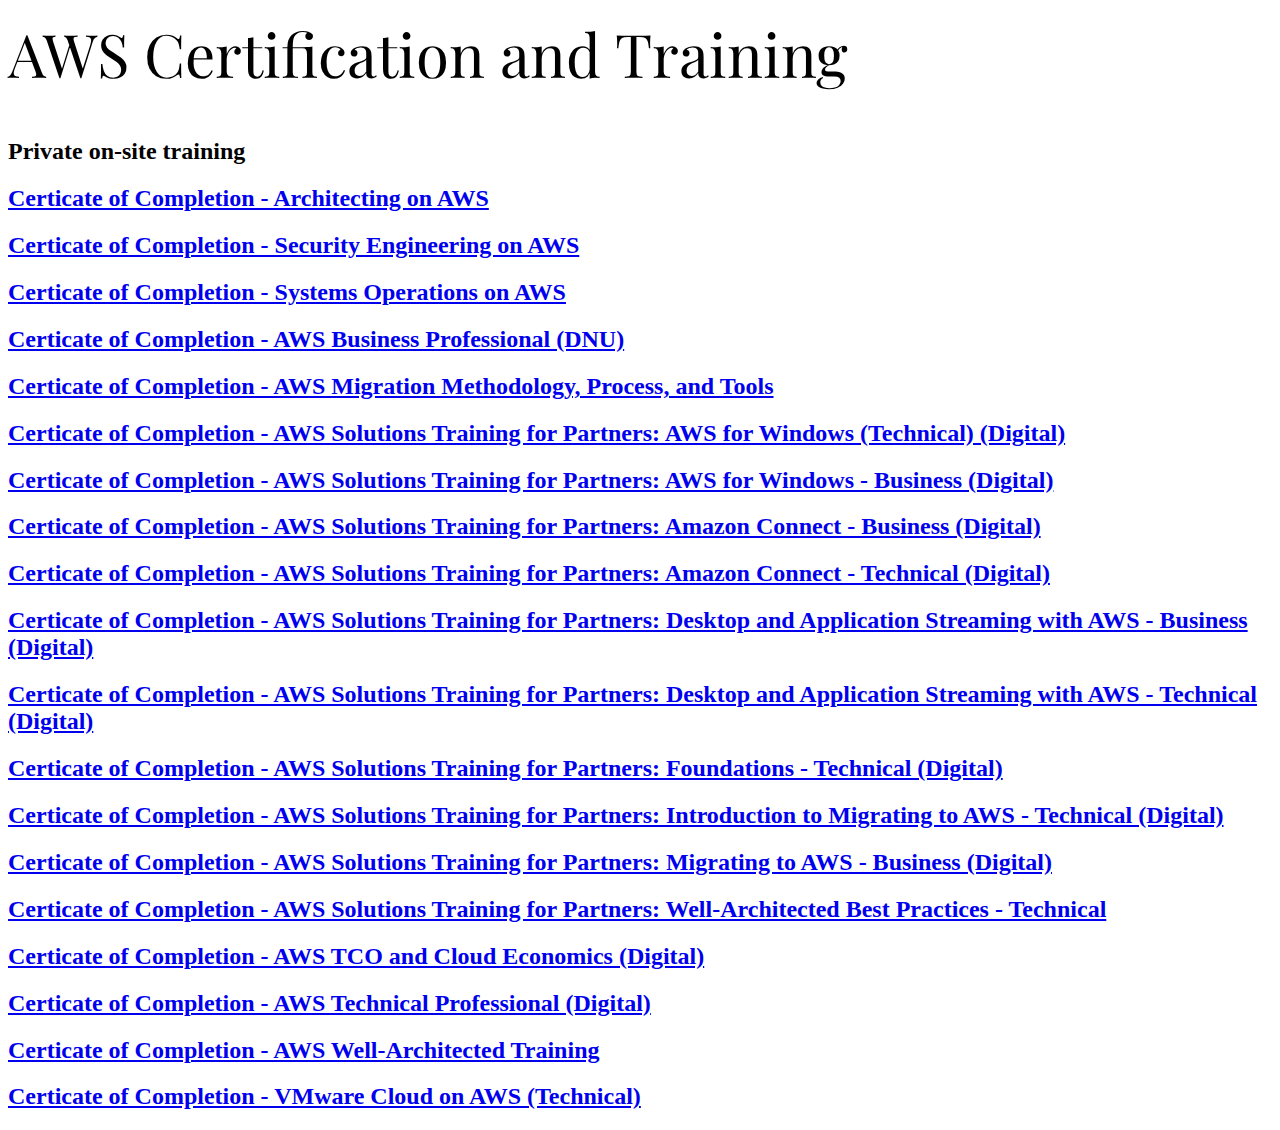
<file: dockerized/portfoliowebsite/static/blog/pages/cert-train-list.html>
<head>
  <link href='http://fonts.googleapis.com/css?family=Playfair+Display' rel='stylesheet' type='text/css'>
  <link href='http://fonts.googleapis.com/css?family=Muli' rel='stylesheet' type='text/css'>
  <meta name="google-signin-client_id" content="GOOGLE-CLIENT-ID-CHANGE-ME">
  <style>
    h1 {font: 400 60px/1.5 'Playfair Display', Georgia, serif;}
    p {font: 400 16px/1.6 'Muli', Verdana, Helvetica, sans-serif;}
  </style>
</head>



<body>
    <h1> AWS Certification and Training </h1>

    <div class="row px-2">
      <div class="col mx-2 pt-5 px-5 mb-3 bg-info">
        <h2 class="mt-3">
          <b>Private on-site training</b>
        </h2>
      </div>
    </div>

    <div class="row px-2">
      <div class="col mx-2 pt-5 px-5 mb-3 bg-info">
        <h2 class="mt-3">
          <a href="https://s3.amazonaws.com/alexander.pereyra.info/files/aws-classroom-live-training/AWS+Training+%26+Certification+-+Certicate+of+Completion+-+Architecting+on+AWS.pdf" target="_blank">
          <b>Certicate of Completion - Architecting on AWS</b>
        </h2>
      </div>
    </div>

    <div class="row px-2">
      <div class="col mx-2 pt-5 px-5 mb-3 bg-info">
        <h2 class="mt-3">
          <a href="https://s3.amazonaws.com/alexander.pereyra.info/files/aws-classroom-live-training/AWS+Training+%26+Certification+-+Certicate+of+Completion+-+Security+Engineering+on+AWS.pdf" target="_blank">
          <b>Certicate of Completion - Security Engineering on AWS</b>
        </h2>
      </div>
    </div>

    <div class="row px-2">
      <div class="col mx-2 pt-5 px-5 mb-3 bg-info">
        <h2 class="mt-3">
          <a href="https://s3.amazonaws.com/alexander.pereyra.info/files/aws-classroom-live-training/AWS+Training+%26+Certification+-+Certicate+of+Completion+-+Systems+Operations+on+AWS.pdf" target="_blank">
          <b>Certicate of Completion - Systems Operations on AWS</b>
        </h2>
      </div>
    </div>

    <div class="row px-2">
      <div class="col mx-2 pt-5 px-5 mb-3 bg-info">
        <h2 class="mt-3">
          <a href="https://s3.amazonaws.com/alexander.pereyra.info/files/aws-partner-training/AWS+Training+%26+Certification+-+Certicate+of+Completion+-+AWS+Business+Professional+(DNU).pdf" target="_blank">
          <b>Certicate of Completion - AWS Business Professional (DNU)</b>
        </h2>
      </div>
    </div>

    <div class="row px-2">
      <div class="col mx-2 pt-5 px-5 mb-3 bg-info">
        <h2 class="mt-3">
          <a href="https://s3.amazonaws.com/alexander.pereyra.info/files/aws-partner-training/AWS+Training+%26+Certification+-+Certicate+of+Completion+-+AWS+Migration+Methodology%2C+Process%2C+and+Tools.pdf" target="_blank">
          <b>Certicate of Completion - AWS Migration Methodology, Process, and Tools</b>
        </h2>
      </div>
    </div>

    <div class="row px-2">
      <div class="col mx-2 pt-5 px-5 mb-3 bg-info">
        <h2 class="mt-3">
          <a href="https://s3.amazonaws.com/alexander.pereyra.info/files/aws-partner-training/AWS+Training+%26+Certification+-+Certicate+of+Completion+-+AWS+Solutions+Training+for+Partners-+AWS+for+Windows+(Technical)+(Digital).pdf" target="_blank">
          <b>Certicate of Completion - AWS Solutions Training for Partners: AWS for Windows (Technical) (Digital)</b>
        </h2>
      </div>
    </div>

    <div class="row px-2">
      <div class="col mx-2 pt-5 px-5 mb-3 bg-info">
        <h2 class="mt-3">
          <a href="https://s3.amazonaws.com/alexander.pereyra.info/files/aws-partner-training/AWS+Training+%26+Certification+-+Certicate+of+Completion+-+AWS+Solutions+Training+for+Partners-+AWS+for+Windows+-+Business+(Digital).pdf" target="_blank">
          <b>Certicate of Completion - AWS Solutions Training for Partners: AWS for Windows - Business (Digital)</b>
        </h2>
      </div>
    </div>

    <div class="row px-2">
      <div class="col mx-2 pt-5 px-5 mb-3 bg-info">
        <h2 class="mt-3">
          <a href="https://s3.amazonaws.com/alexander.pereyra.info/files/aws-partner-training/AWS+Training+%26+Certification+-+Certicate+of+Completion+-+AWS+Solutions+Training+for+Partners-+Amazon+Connect+-+Business+(Digital).pdf" target="_blank">
          <b>Certicate of Completion - AWS Solutions Training for Partners: Amazon Connect - Business (Digital)</b>
        </h2>
      </div>
    </div>

    <div class="row px-2">
      <div class="col mx-2 pt-5 px-5 mb-3 bg-info">
        <h2 class="mt-3">
          <a href="https://s3.amazonaws.com/alexander.pereyra.info/files/aws-partner-training/AWS+Training+%26+Certification+-+Certicate+of+Completion+-+AWS+Solutions+Training+for+Partners-+Amazon+Connect+-+Technical+(Digital).pdf" target="_blank">
          <b>Certicate of Completion - AWS Solutions Training for Partners: Amazon Connect - Technical (Digital)</b>
        </h2>
      </div>
    </div>

    <div class="row px-2">
      <div class="col mx-2 pt-5 px-5 mb-3 bg-info">
        <h2 class="mt-3">
          <a href="https://s3.amazonaws.com/alexander.pereyra.info/files/aws-partner-training/AWS+Training+%26+Certification+-+Certicate+of+Completion+-+AWS+Solutions+Training+for+Partners-+Desktop+and+Application+Streaming+with+AWS+-+Business+(Digital).pdf" target="_blank">
          <b>Certicate of Completion - AWS Solutions Training for Partners: Desktop and Application Streaming with AWS - Business (Digital)</b>
        </h2>
      </div>
    </div>

    <div class="row px-2">
      <div class="col mx-2 pt-5 px-5 mb-3 bg-info">
        <h2 class="mt-3">
          <a href="https://s3.amazonaws.com/alexander.pereyra.info/files/aws-partner-training/AWS+Training+%26+Certification+-+Certicate+of+Completion+-+AWS+Solutions+Training+for+Partners-+Desktop+and+Application+Streaming+with+AWS+-+Technical+(Digital).pdf" target="_blank">
          <b>Certicate of Completion - AWS Solutions Training for Partners: Desktop and Application Streaming with AWS - Technical (Digital)</b>
        </h2>
      </div>
    </div>

    <div class="row px-2">
      <div class="col mx-2 pt-5 px-5 mb-3 bg-info">
        <h2 class="mt-3">
          <a href="https://s3.amazonaws.com/alexander.pereyra.info/files/aws-partner-training/AWS+Training+%26+Certification+-+Certicate+of+Completion+-+AWS+Solutions+Training+for+Partners-+Foundations+-+Technical+(Digital).pdf" target="_blank">
          <b>Certicate of Completion - AWS Solutions Training for Partners: Foundations - Technical (Digital)</b>
        </h2>
      </div>
    </div>

    <div class="row px-2">
      <div class="col mx-2 pt-5 px-5 mb-3 bg-info">
        <h2 class="mt-3">
          <a href="https://s3.amazonaws.com/alexander.pereyra.info/files/aws-partner-training/AWS+Training+%26+Certification+-+Certicate+of+Completion+-+AWS+Solutions+Training+for+Partners-+Introduction+to+Migrating+to+AWS+-+Technical+(Digital).pdf" target="_blank">
          <b>Certicate of Completion - AWS Solutions Training for Partners: Introduction to Migrating to AWS - Technical (Digital)</b>
        </h2>
      </div>
    </div>

    <div class="row px-2">
      <div class="col mx-2 pt-5 px-5 mb-3 bg-info">
        <h2 class="mt-3">
          <a href="https://s3.amazonaws.com/alexander.pereyra.info/files/aws-partner-training/AWS+Training+%26+Certification+-+Certicate+of+Completion+-+AWS+Solutions+Training+for+Partners-+Migrating+to+AWS+-+Business+(Digital).pdf" target="_blank">
          <b>Certicate of Completion - AWS Solutions Training for Partners: Migrating to AWS - Business (Digital)</b>
        </h2>
      </div>
    </div>

    <div class="row px-2">
      <div class="col mx-2 pt-5 px-5 mb-3 bg-info">
        <h2 class="mt-3">
          <a href="https://s3.amazonaws.com/alexander.pereyra.info/files/aws-partner-training/AWS+Training+%26+Certification+-+Certicate+of+Completion+-+AWS+Solutions+Training+for+Partners-+Well-Architected+Best+Practices+-+Technical.pdf" target="_blank">
          <b>Certicate of Completion - AWS Solutions Training for Partners: Well-Architected Best Practices - Technical</b>
        </h2>
      </div>
    </div>

    <div class="row px-2">
      <div class="col mx-2 pt-5 px-5 mb-3 bg-info">
        <h2 class="mt-3">
          <a href="https://s3.amazonaws.com/alexander.pereyra.info/files/aws-partner-training/AWS+Training+%26+Certification+-+Certicate+of+Completion+-+AWS+TCO+and+Cloud+Economics+(Digital).pdf" target="_blank">
          <b>Certicate of Completion - AWS TCO and Cloud Economics (Digital)</b>
        </h2>
      </div>
    </div>

    <div class="row px-2">
      <div class="col mx-2 pt-5 px-5 mb-3 bg-info">
        <h2 class="mt-3">
          <a href="https://s3.amazonaws.com/alexander.pereyra.info/files/aws-partner-training/AWS+Training+%26+Certification+-+Certicate+of+Completion+-+AWS+Technical+Professional+(Digital).pdf" target="_blank">
          <b>Certicate of Completion - AWS Technical Professional (Digital)</b>
        </h2>
      </div>
    </div>

    <div class="row px-2">
      <div class="col mx-2 pt-5 px-5 mb-3 bg-info">
        <h2 class="mt-3">
          <a href="https://s3.amazonaws.com/alexander.pereyra.info/files/aws-partner-training/AWS+Training+%26+Certification+-+Certicate+of+Completion+-+AWS+Well-Architected+Training.pdf" target="_blank">
          <b>Certicate of Completion - AWS Well-Architected Training</b>
        </h2>
      </div>
    </div>

    <div class="row px-2">
      <div class="col mx-2 pt-5 px-5 mb-3 bg-info">
        <h2 class="mt-3">
          <a href="https://s3.amazonaws.com/alexander.pereyra.info/files/aws-partner-training/AWS+Training+%26+Certification+-+Certicate+of+Completion+-+VMware+Cloud+on+AWS+(Technical).pdf" target="_blank">
          <b>Certicate of Completion - VMware Cloud on AWS (Technical)</b>
        </h2>
      </div>
    </div>
</file>
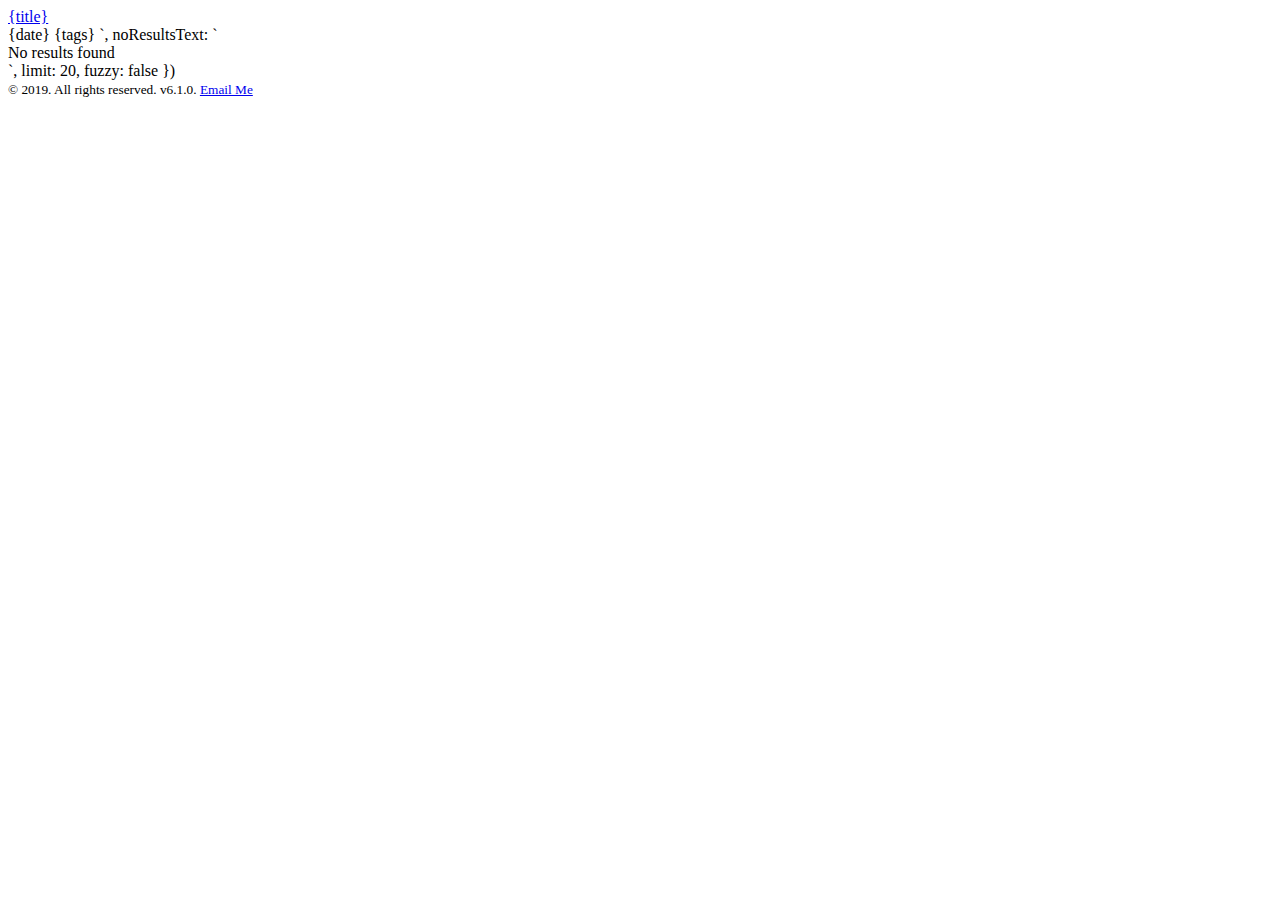
<file: dockerized/portfoliowebsite/static/blog/pages/search.html>
<!DOCTYPE html><html xmlns=http://www.w3.org/1999/xhtml xml:lang=en lang=en-us><head><link href=http://gmpg.org/xfn/11 rel=profile><meta http-equiv=content-type content="text/html; charset=utf-8"><meta name=viewport content="width=device-width, initial-scale=1, shrink-to-fit=no"><title>Search - Alexander R Pereyra</title><meta property=og:site_name content="Alexander R Pereyra"><meta property=og:title content=Search><meta property=og:type content=article><meta name=description content=""
            <li class="list-group-item">
                <a href="{url}?query={query}" title="{desc}" class="text-dark">{title}</a>
                <br />
                <span class="date small">{date}</span>
                <span class="small text-muted float-right">{tags}</span>
            </li>
            `,
            noResultsText: `
            <li class="list-group-item list-group-item-danger">
                No results found
            </li>
            `,
            limit: 20,
            fuzzy: false
        })</script></div></div></div><footer class="footer mt-auto py-3"><div class="container text-center"><small>&copy; 2019. All rights reserved. v6.1.0. <a href=mailto:alex.r.pereyra.alt+website@gmail.com>Email Me</a></small></div></footer><link rel=stylesheet href=https://cdnjs.cloudflare.com/ajax/libs/font-awesome/4.7.0/css/font-awesome.min.css type=text/css><link rel=stylesheet href=https://alexander.pereyra.info/assets/css/wireframe.min.css><link rel=apple-touch-icon sizes=180x180 href="/apple-touch-icon.png?v=vMdjb7jv2d"><link rel=icon type=image/png sizes=32x32 href="/favicon-32x32.png?v=vMdjb7jv2d"><link rel=icon type=image/png sizes=16x16 href="/favicon-16x16.png?v=vMdjb7jv2d"><link rel=manifest href="/site.webmanifest?v=vMdjb7jv2d"><link rel=mask-icon href="/safari-pinned-tab.svg?v=vMdjb7jv2d" color=#5bbad5><link rel="shortcut icon" href="/favicon.ico?v=vMdjb7jv2d"><meta name=msapplication-TileColor content=#603cba><meta name=theme-color content=#d5d5d5><script src=https://code.jquery.com/jquery-3.2.1.min.js integrity="sha256-hwg4gsxgFZhOsEEamdOYGBf13FyQuiTwlAQgxVSNgt4=" crossorigin=anonymous></script><script src=https://cdnjs.cloudflare.com/ajax/libs/popper.js/1.12.9/umd/popper.min.js integrity=sha384-ApNbgh9B+Y1QKtv3Rn7W3mgPxhU9K/ScQsAP7hUibX39j7fakFPskvXusvfa0b4Q crossorigin=anonymous></script><script src=https://maxcdn.bootstrapcdn.com/bootstrap/4.0.0/js/bootstrap.min.js integrity=sha384-JZR6Spejh4U02d8jOt6vLEHfe/JQGiRRSQQxSfFWpi1MquVdAyjUar5+76PVCmYl crossorigin=anonymous></script><script>if (navigator.userAgent.indexOf("Speed Insights") === -1) { (function (i, s, o, g, r, a, m) { i.GoogleAnalyticsObject = r; i[r] = i[r] || function () { (i[r].q = i[r].q || []).push(arguments) }, i[r].l = 1 * new Date(); a = s.createElement(o), m = s.getElementsByTagName(o)[0]; a.async = 1; a.src = g; m.parentNode.insertBefore(a, m) })(window, document, 'script', '//www.google-analytics.com/analytics.js', 'ga'); ga('create', 'UA-55820654-2', 'auto', { 'siteSpeedSampleRate': 80 }); ga('send', 'pageview') }</script>
</file>
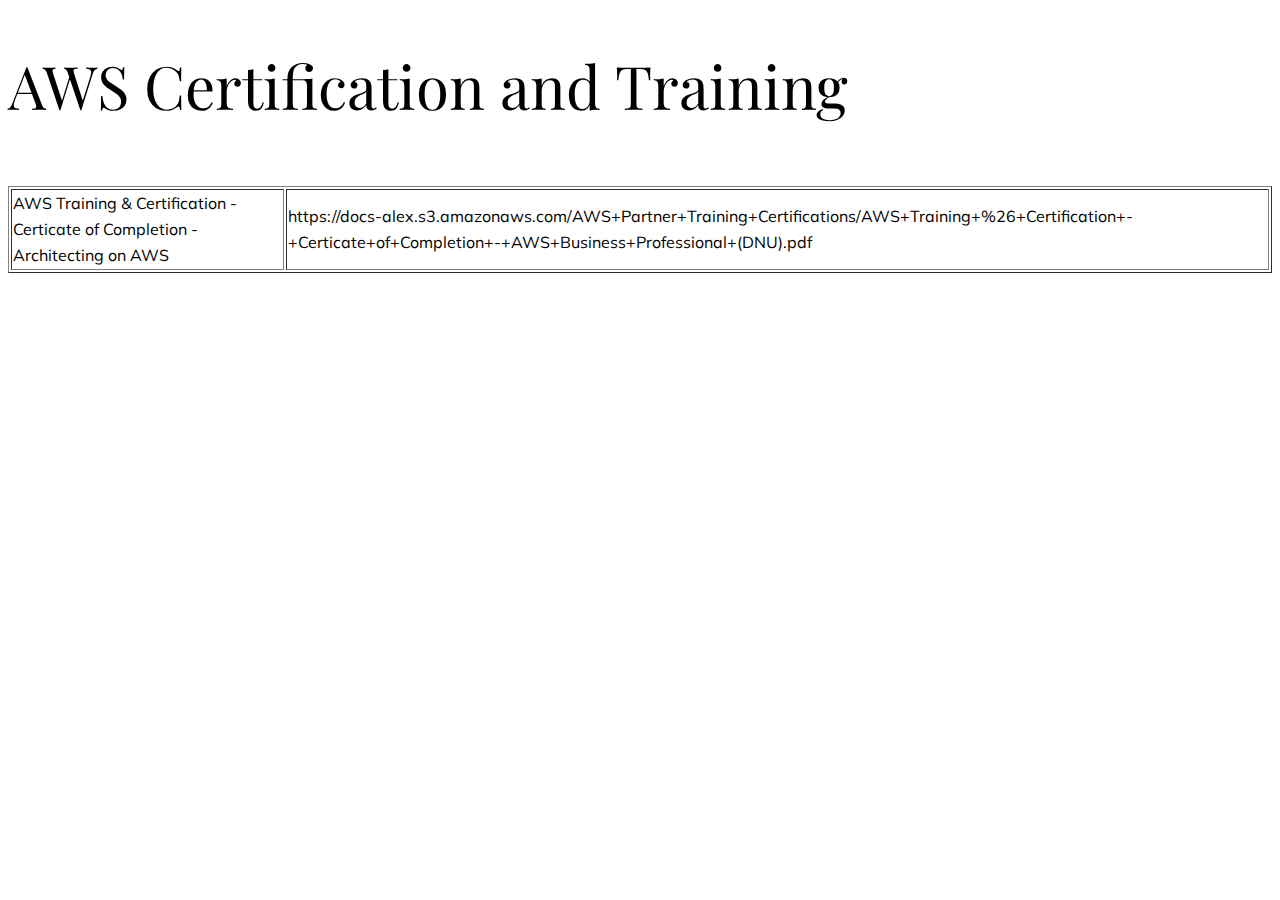
<file: dockerized/portfoliowebsite/static/blog/pages/tags.html>
<!DOCTYPE html>
<html>
<script src="https://sdk.amazonaws.com/js/aws-sdk-2.5.4.min.js"></script>
<script src="https://ajax.googleapis.com/ajax/libs/jquery/1.12.4/jquery.min.js"></script>
<script src="https://apis.google.com/js/platform.js" async defer></script>
<script type="text/javascript">
  var creds = new AWS.CognitoIdentityCredentials({
    IdentityPoolId: 'COGNITO-ID-POOL-CHANGEME'
  })
  AWS.config.update({
    region: 'REGION-CHANGE-ME',
    credentials: creds
  });
</script>
<head>
  <link href='http://fonts.googleapis.com/css?family=Playfair+Display' rel='stylesheet' type='text/css'>
  <link href='http://fonts.googleapis.com/css?family=Muli' rel='stylesheet' type='text/css'>
  <meta name="google-signin-client_id" content="GOOGLE-CLIENT-ID-CHANGE-ME">
  <style>
    h1 {font: 400 60px/1.5 'Playfair Display', Georgia, serif;}
    p {font: 400 16px/1.6 'Muli', Verdana, Helvetica, sans-serif;}
  </style>
</head>
<body>


    <h1> AWS Certification and Training </h1>

  <p id="signinout">
    <table>
      <tr>
      </tr>
    </table>
  </p>
  <p id="subtitle">
  </p>
  <p id="buttonsnboxes">
  </p>
  <p id="results">
  </p>

  <script>
  jQuery("#subtitle").html("<table border=\"1\"><tr><td> AWS Training & Certification - Certicate of Completion - Architecting on AWS</td><td> https://docs-alex.s3.amazonaws.com/AWS+Partner+Training+Certifications/AWS+Training+%26+Certification+-+Certicate+of+Completion+-+AWS+Business+Professional+(DNU).pdf </td></tr></table>");
  function listStacks(profileid) {
    var cloudformation = new AWS.CloudFormation();
    var param ={
      StackStatusFilter: [
        'CREATE_IN_PROGRESS', 'CREATE_FAILED', 'CREATE_COMPLETE', 'ROLLBACK_IN_PROGRESS', 'ROLLBACK_FAILED',
        'ROLLBACK_COMPLETE', 'DELETE_IN_PROGRESS', 'DELETE_FAILED', 'UPDATE_IN_PROGRESS', 'UPDATE_COMPLETE_CLEANUP_IN_PROGRESS',
        'UPDATE_COMPLETE', 'UPDATE_ROLLBACK_IN_PROGRESS', 'UPDATE_ROLLBACK_FAILED', 'UPDATE_ROLLBACK_COMPLETE_CLEANUP_IN_PROGRESS',
        'UPDATE_ROLLBACK_COMPLETE', 'REVIEW_IN_PROGRESS'
      ]
    };
    cloudformation.listStacks(param, function(err, data) {
      if (err) document.getElementById("results").innerHTML = "Error Occured.. Permissions ??";
      else {
        console.log(data)
        var html = "<table border=\"1\"><tr><td>#</td><td>StackName</td><td>Creation Time</td><td>STATUS</td><td>Change Size</td><td>Delete</td><td>Open WP</td></tr>"
        jQuery.each(data.StackSummaries, function(index,obj) {
          if (obj.StackName.startsWith("WP"+profileid)) {
            html+= ('<tr><td>'+index+'</td><td>'+obj.StackName+'</td><td>'+obj.CreationTime+'</td><td>'+obj.StackStatus+'</td><td>')
            if (obj.StackStatus=='CREATE_COMPLETE' || obj.StackStatus=='ROLLBACK_COMPLETE' || obj.StackStatus=='UPDATE_COMPLETE') {
              html+=('<button onclick=\"updateStack(\''+obj.StackName+'\',\'SMALL\',\''+profileid+'\')\">SMALL</button>')
              html+=('<button onclick=\"updateStack(\''+obj.StackName+'\',\'MEDIUM\',\''+profileid+'\')\">MEDIUM</button>')
              html+=('<button onclick=\"updateStack(\''+obj.StackName+'\',\'LARGE\',\''+profileid+'\')\">LARGE</button>')
            }
            html+=('<td><button onclick=\"deleteStack(\''+obj.StackName+'\',\''+profileid+'\')\">DELETE</button></td>')
            html+=('<td><a href=\"#\" id=\"link'+obj.StackName+'\">Open WP</a></td></tr>')
          }
        })
        html += "</table>"
        jQuery("#results").html(html)
        cloudformation.describeStacks({}, function(err, data) {
          jQuery.each(data.Stacks, function(index,stack) {
            if (stack.StackName.startsWith("WP"+profileid)) {
              console.log("Processing a stack for link update.")
              var linkurl=""
              jQuery.each(stack.Outputs, function(index,output) {
                if (output.OutputKey=='wproot') {
                  linkurl=output.OutputValue
                }
              })
              $("#link"+stack.StackName).attr("href", linkurl)
            }
          })
        })
      }
    })
  }
  function updateStack(stackname, stacksize, profileid) {
    // update stack parameter - env size = stacksize
    var cloudformation = new AWS.CloudFormation();
    console.log ("Update stack name="+stackname+" requested size="+stacksize)
    params= {
      StackName:stackname,
      UsePreviousTemplate: true,
      Parameters: [
        {ParameterKey: 'EnvironmentSize', ParameterValue: stacksize, UsePreviousValue: false},
        {ParameterKey: 'SnapToRestore',  UsePreviousValue: true},
        {ParameterKey: 'DatabaseName',  UsePreviousValue: true},
        {ParameterKey: 'DatabaseUser',  UsePreviousValue: true},
        {ParameterKey: 'DatabasePassword', UsePreviousValue: true},
      ]
    };
    cloudformation.updateStack(params, function(err, data) {
      if (err) console.log(err, err.stack); // an error occurred
      else     {
        console.log(data);           // successful response
        listStacks(profileid);
      }
    });
  }
  function onSignIn(googleUser) {
    var profile = googleUser.getBasicProfile();
    console.log('ID: ' + profile.getId()); // Do not send to your backend! Use an ID token instead.
    console.log('Name: ' + profile.getName());
    console.log('Image URL: ' + profile.getImageUrl());
    console.log('Email: ' + profile.getEmail());
    var id_token = googleUser.getAuthResponse().id_token;
    creds.params.Logins = {};
    creds.params.Logins['accounts.google.com'] = id_token;
    creds.expired = true;
    jQuery("#subtitle").html('<table border=\"1\"><tr><td> Logged In </td><td> Yes - Google </td><td>'+profile.getEmail()+'</td><td>Profile ID '+profile.getId()+'</td></tr></table>');
    // add the controls for stack control.
    listStacks(profile.getId())
  }
  function deleteStack(stackname, profileid) {
    var cloudformation = new AWS.CloudFormation();
    var param = {
      StackName: stackname
    };
    cloudformation.deleteStack(param, function(err, data) {
      if (err) console.log(err, err.stack); // an error occurred
      else     {
        console.log(data)
        listStacks(profileid)
      }
    });
  }
  function signOut() {
    var auth2 = gapi.auth2.getAuthInstance();
    auth2.signOut().then(function () {
      console.log('User signed out.');
      jQuery("#results").html("");
      jQuery("#subtitle").html("<table border=\"1\"><tr><td> Logged In </td><td> No </td></tr></table>");
      creds.expired = true;
      AWS.config.credentials.clearCachedId();
      location.reload();
    });
  }
  </script>

</body>
</html>
</file>
<file: about-me/aboutme.css>
body {
    /* Typography Declarations */
    color: #222222;
    font-size: 1em;
    font-family: "Open Sans", "Helvetica Neue", sans-serif;
}

.content-footer,
.masthead-heading,
.masthead-intro {
  text-align: center;
}

.masthead {
  padding: 6em 0;
  background-image: url('https://i.imgur.com/yGmrlyg.jpg');
  background-size: cover;
  background-repeat: no-repeat;
  border-top: solid 1em #FFCF33;
}

.masthead-intro {
    /* Layout Declarations */
    margin-bottom: 0.1em;
    /* Typography Declarations */
    font-family: "Gentium Book Basic", Georgia, serif;
    font-size: 2em;
}

.masthead-heading {
    /* Layout Declarations */
    color: #F1C863;
    margin-top: -0.2em;
    /* Typography Declarations */
    font-family: "Open Sans", "Helvetica Neue", sans-serif;
    font-weight: bold;
    font-size: 6em;
    letter-spacing: -0.02em;
    text-transform: uppercase;
}

.introduction-section,
.location-section,
.questions-section {
    max-width: 38em;
    margin-left: auto;
    margin-right: auto;
    margin-top: 2em;
}

.introduction-section > p,
.location-section > p,
.questions-section,
.content-footer > p {
    /* Typography Declarations */
    font-weight: 300;
    letter-spacing: 0.05em;
}

.questions-section > h2 {
    font-family: "Gentium Book Basic", Georgia, serif;
    font-size: 1.2em;
    font-weight: bold;
    /* Layout */
    margin: 2em 0 1em 0;
}

section > h1 {
    margin-top: 2em;
}

.content-footer,
.masthead-heading,
.masthead-intro {
  text-align: center;
}

.masthead {
  padding: 6em 0;
  background-image: url('https://i.imgur.com/yGmrlyg.jpg');
  background-size: cover;
  background-repeat: no-repeat;
  border-top: solid 1em #FFCF33;
}

.masthead-intro {
  margin-bottom: 0.1em;
  font-family: "Gentium Book Basic", Georgia, serif;
    font-size: 2em;
}

.masthead-heading {
  margin-top: -0.2em;
  font-family: "Open Sans", "Helvetica Neue", sans-serif;
  font-weight: bold;
  font-size: 6em;
  letter-spacing: -0.02em;
  text-transform: uppercase;
}
.introduction > p,
.location > p,
.content-footer > p {
    /* Typography Declarations */
    font-weight: 300;
    letter-spacing: 0.05em;
}
h2 {
    /* Typography Declarations */
    font-family: "Gentium Book Basic", Georgia, serif;
    font-size: 1.2em;
    font-weight: bold;
}

.introduction-section,
.location-section,
.questions-section {
    max-width: 38em;
    margin-left: auto;
    margin-right: auto;
    margin-top: 2em;
}
.content-footer {
  margin: 50px 0;
  padding: 20px 0;
  text-align: center;
  background-color: #73A8C2;
  text-decoration: none;
}
.social > li {
  display: inline-block;
  margin: 0 5px;
}
.content-footer > p {
  color: #F7EDE1;
}
a {
    font-weight: bold;
    text-decoration: none;
    color: #F1C863;
}

@media only screen and (max-width: 500px) {
    .masthead {
        padding: 3em 0;
    }
    .masthead-heading {
        font-size: 3em;
    }
    .content-footer {
        padding: 2em 2.5em;
  }
}
</file>
<file: dockerized/portfoliowebsite/static/about-me/aboutme.css>
body {
    /* Typography Declarations */
    color: #222222;
    font-size: 1em;
    font-family: "Open Sans", "Helvetica Neue", sans-serif;
}

.content-footer,
.masthead-heading,
.masthead-intro {
  text-align: center;
}

.masthead {
  padding: 6em 0;
  background-image: url('https://i.imgur.com/yGmrlyg.jpg');
  background-size: cover;
  background-repeat: no-repeat;
  border-top: solid 1em #FFCF33;
}

.masthead-intro {
    /* Layout Declarations */
    margin-bottom: 0.1em;
    /* Typography Declarations */
    font-family: "Gentium Book Basic", Georgia, serif;
    font-size: 2em;
}

.masthead-heading {
    /* Layout Declarations */
    color: #F1C863;
    margin-top: -0.2em;
    /* Typography Declarations */
    font-family: "Open Sans", "Helvetica Neue", sans-serif;
    font-weight: bold;
    font-size: 6em;
    letter-spacing: -0.02em;
    text-transform: uppercase;
}

.introduction-section,
.location-section,
.questions-section {
    max-width: 38em;
    margin-left: auto;
    margin-right: auto;
    margin-top: 2em;
}

.introduction-section > p,
.location-section > p,
.questions-section,
.content-footer > p {
    /* Typography Declarations */
    font-weight: 300;
    letter-spacing: 0.05em;
}

.questions-section > h2 {
    font-family: "Gentium Book Basic", Georgia, serif;
    font-size: 1.2em;
    font-weight: bold;
    /* Layout */
    margin: 2em 0 1em 0;
}

section > h1 {
    margin-top: 2em;
}

.content-footer,
.masthead-heading,
.masthead-intro {
  text-align: center;
}

.masthead {
  padding: 6em 0;
  background-image: url('https://i.imgur.com/yGmrlyg.jpg');
  background-size: cover;
  background-repeat: no-repeat;
  border-top: solid 1em #FFCF33;
}

.masthead-intro {
  margin-bottom: 0.1em;
  font-family: "Gentium Book Basic", Georgia, serif;
    font-size: 2em;
}

.masthead-heading {
  margin-top: -0.2em;
  font-family: "Open Sans", "Helvetica Neue", sans-serif;
  font-weight: bold;
  font-size: 6em;
  letter-spacing: -0.02em;
  text-transform: uppercase;
}
.introduction > p,
.location > p,
.content-footer > p {
    /* Typography Declarations */
    font-weight: 300;
    letter-spacing: 0.05em;
}
h2 {
    /* Typography Declarations */
    font-family: "Gentium Book Basic", Georgia, serif;
    font-size: 1.2em;
    font-weight: bold;
}

.introduction-section,
.location-section,
.questions-section {
    max-width: 38em;
    margin-left: auto;
    margin-right: auto;
    margin-top: 2em;
}
.content-footer {
  margin: 50px 0;
  padding: 20px 0;
  text-align: center;
  background-color: #73A8C2;
  text-decoration: none;
}
.social > li {
  display: inline-block;
  margin: 0 5px;
}
.content-footer > p {
  color: #F7EDE1;
}
a {
    font-weight: bold;
    text-decoration: none;
    color: #F1C863;
}

@media only screen and (max-width: 500px) {
    .masthead {
        padding: 3em 0;
    }
    .masthead-heading {
        font-size: 3em;
    }
    .content-footer {
        padding: 2em 2.5em;
  }
}
</file>
